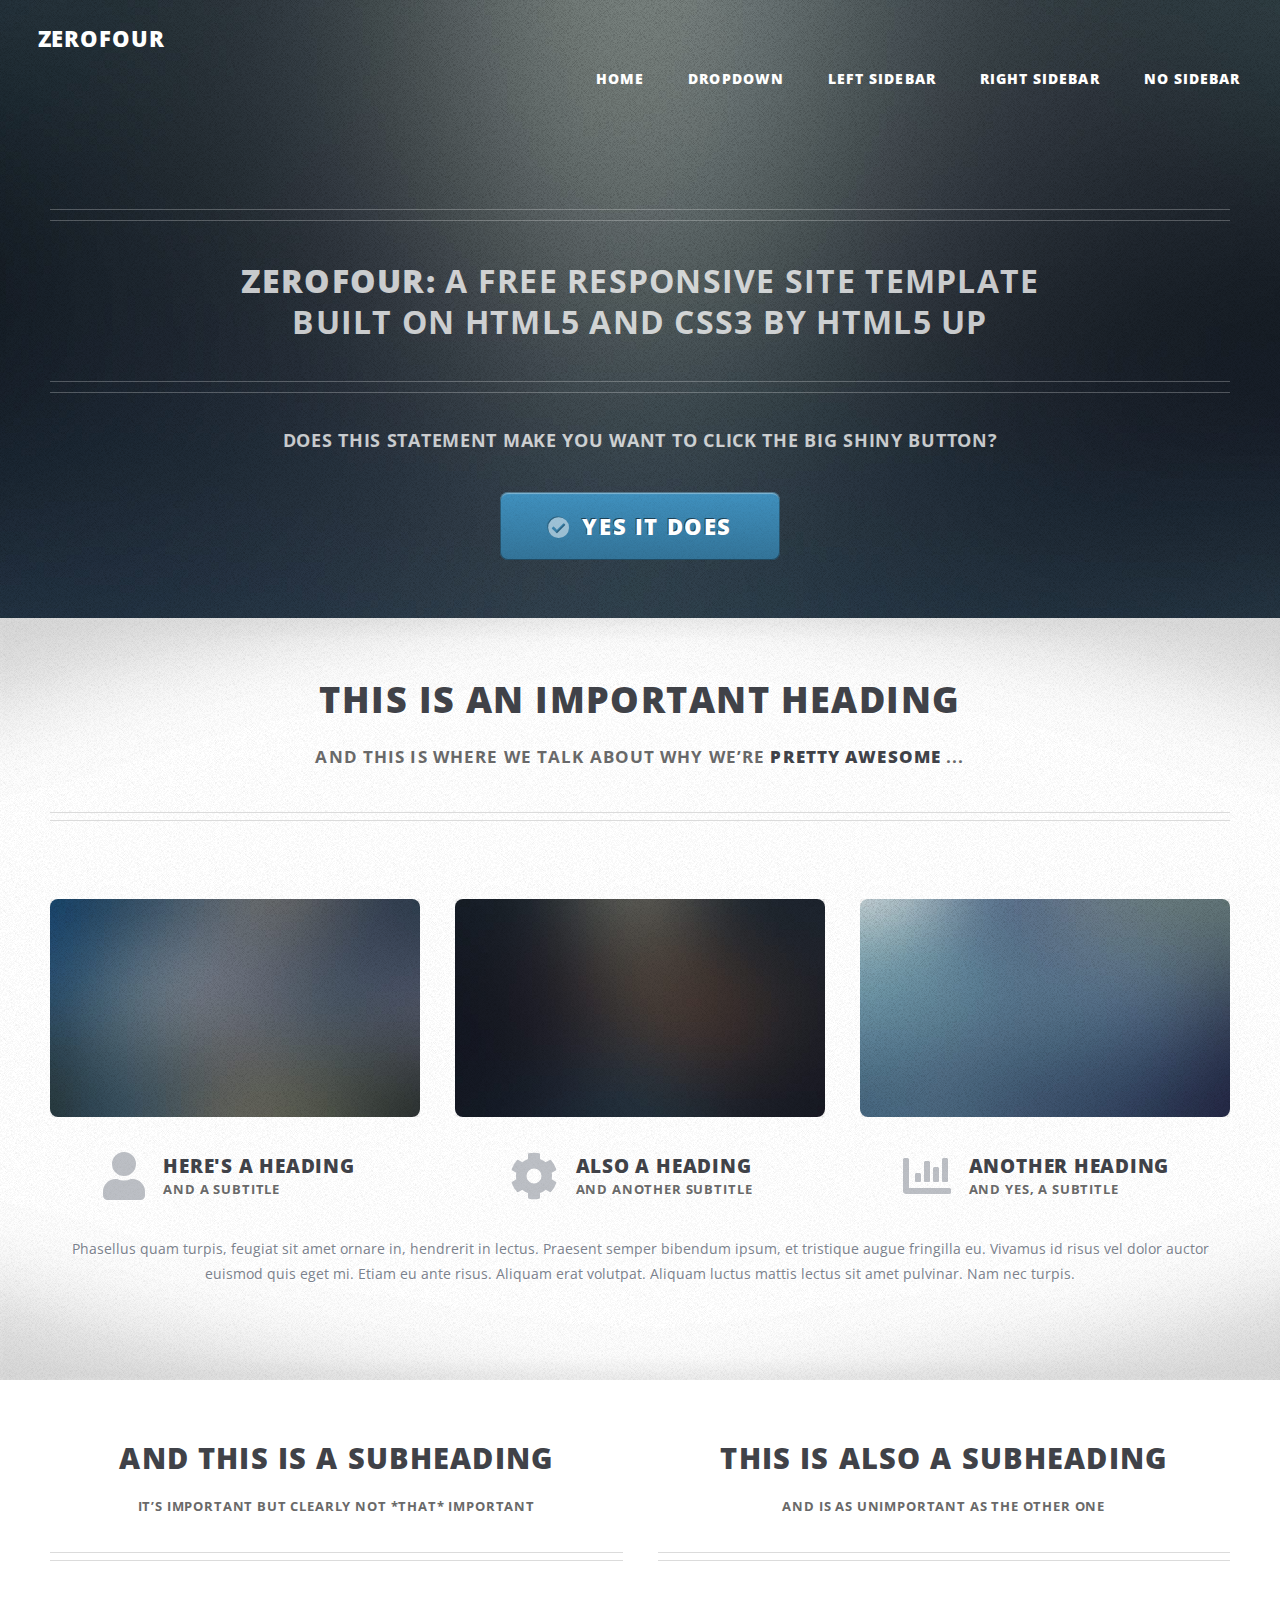
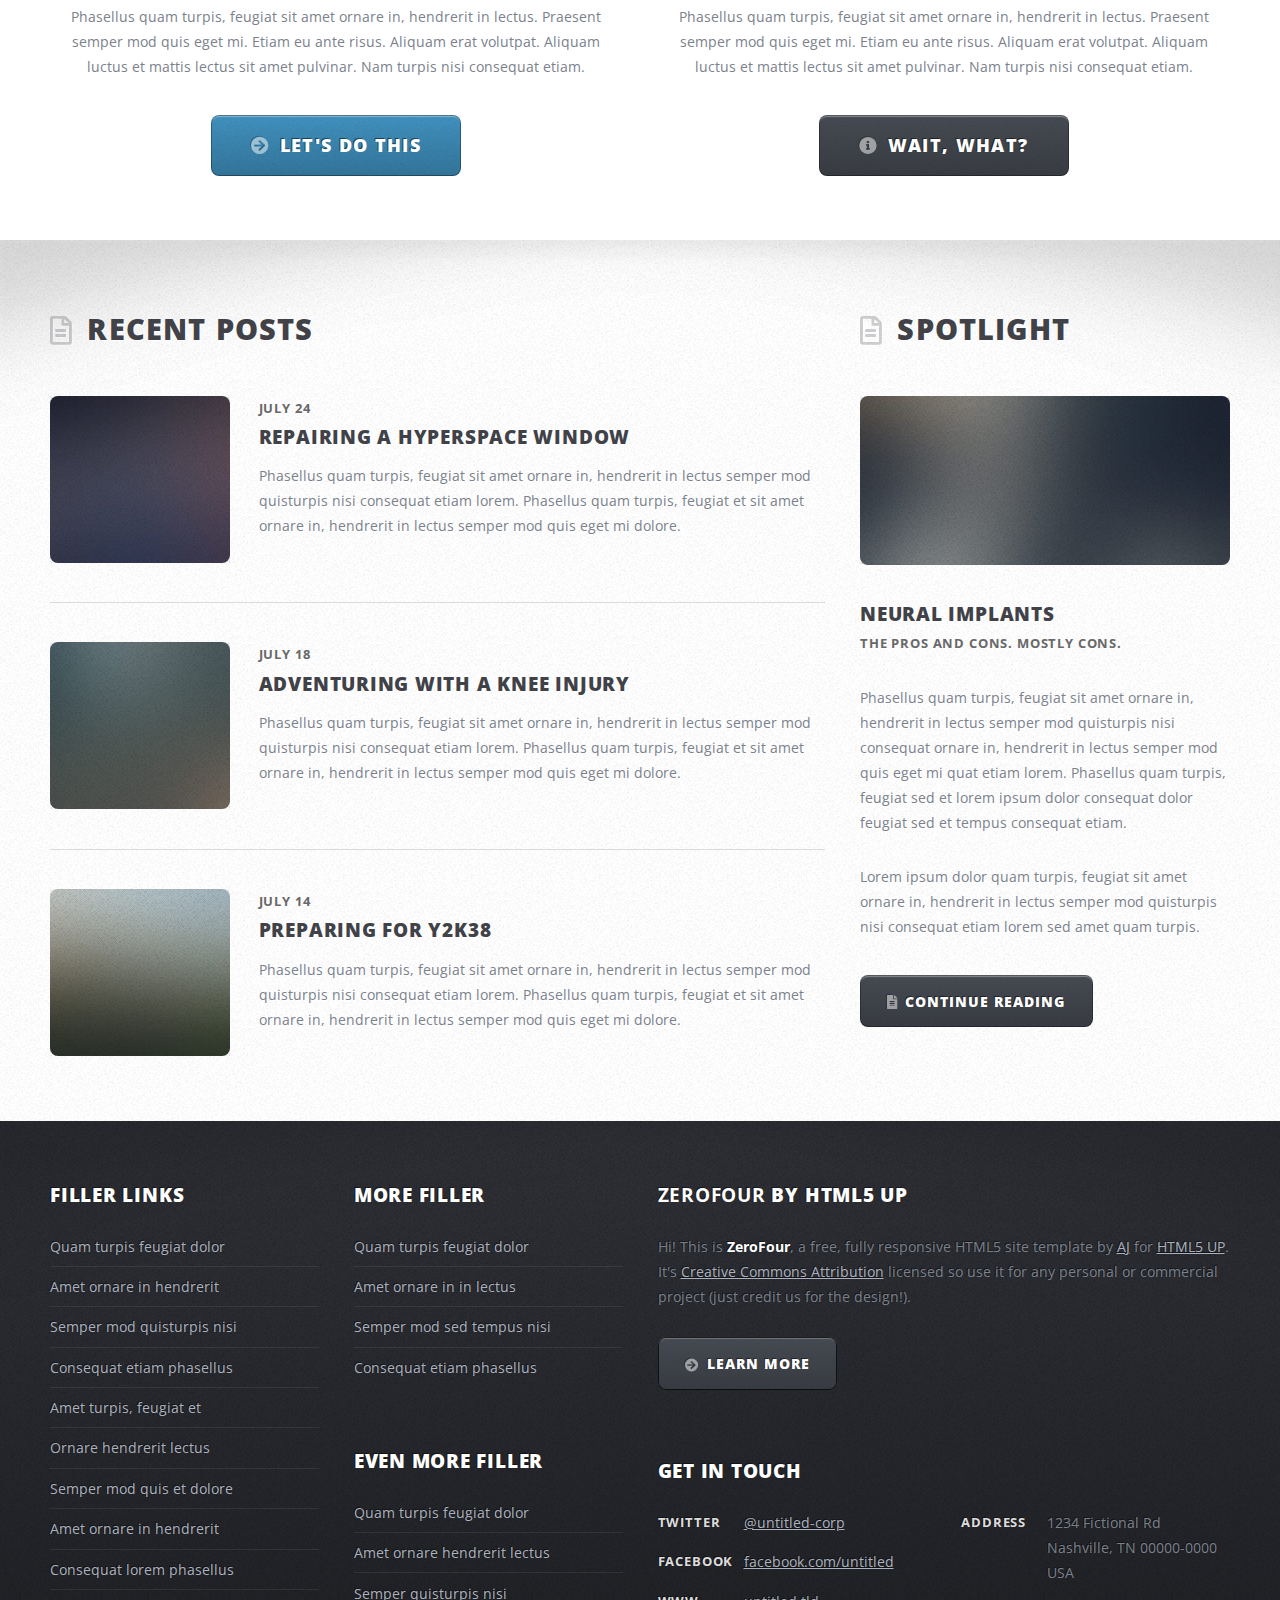
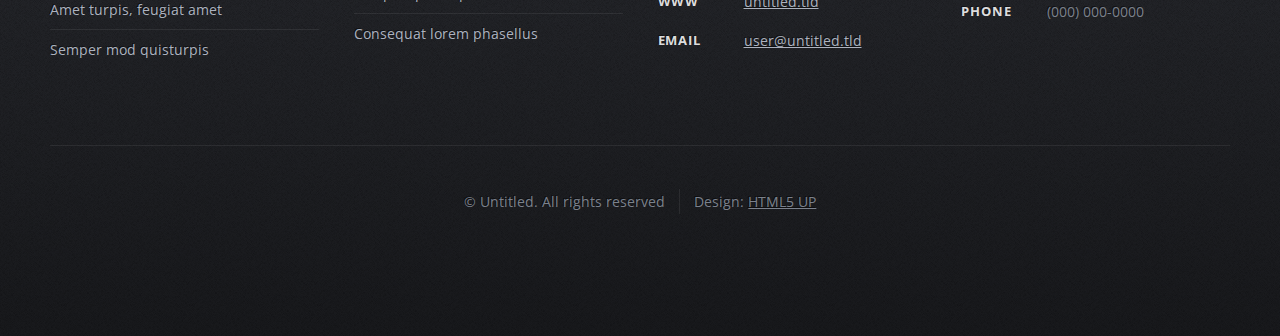
<file: index.html>
<!DOCTYPE HTML>
<!--
	ZeroFour by HTML5 UP
	html5up.net | @ajlkn
	Free for personal and commercial use under the CCA 3.0 license (html5up.net/license)
-->
<html>
	<head>
		<title>ZeroFour by HTML5 UP</title>
		<meta charset="utf-8" />
		<meta name="viewport" content="width=device-width, initial-scale=1, user-scalable=no" />
		<link rel="stylesheet" href="assets/css/main.css" />
	</head>
	<body class="homepage is-preload">
		<div id="page-wrapper">

			<!-- Header -->
				<div id="header-wrapper">
					<div class="container">

						<!-- Header -->
							<header id="header">
								<div class="inner">

									<!-- Logo -->
										<h1><a href="index.html" id="logo">ZeroFour</a></h1>

									<!-- Nav -->
										<nav id="nav">
											<ul>
												<li class="current_page_item"><a href="index.html">Home</a></li>
												<li>
													<a href="#">Dropdown</a>
													<ul>
														<li><a href="#">Lorem ipsum dolor</a></li>
														<li><a href="#">Magna phasellus</a></li>
														<li>
															<a href="#">Phasellus consequat</a>
															<ul>
																<li><a href="#">Lorem ipsum dolor</a></li>
																<li><a href="#">Phasellus consequat</a></li>
																<li><a href="#">Magna phasellus</a></li>
																<li><a href="#">Etiam dolore nisl</a></li>
															</ul>
														</li>
														<li><a href="#">Veroeros feugiat</a></li>
													</ul>
												</li>
												<li><a href="left-sidebar.html">Left Sidebar</a></li>
												<li><a href="right-sidebar.html">Right Sidebar</a></li>
												<li><a href="no-sidebar.html">No Sidebar</a></li>
											</ul>
										</nav>

								</div>
							</header>

						<!-- Banner -->
							<div id="banner">
								<h2><strong>ZeroFour:</strong> A free responsive site template
								<br />
								built on HTML5 and CSS3 by <a href="http://html5up.net">HTML5 UP</a></h2>
								<p>Does this statement make you want to click the big shiny button?</p>
								<a href="#" class="button large icon solid fa-check-circle">Yes it does</a>
							</div>

					</div>
				</div>

			<!-- Main Wrapper -->
				<div id="main-wrapper">
					<div class="wrapper style1">
						<div class="inner">

							<!-- Feature 1 -->
								<section class="container box feature1">
									<div class="row">
										<div class="col-12">
											<header class="first major">
												<h2>This is an important heading</h2>
												<p>And this is where we talk about why we’re <strong>pretty awesome</strong> ...</p>
											</header>
										</div>
										<div class="col-4 col-12-medium">
											<section>
												<a href="#" class="image featured"><img src="images/pic01.jpg" alt="" /></a>
												<header class="second icon solid fa-user">
													<h3>Here's a Heading</h3>
													<p>And a subtitle</p>
												</header>
											</section>
										</div>
										<div class="col-4 col-12-medium">
											<section>
												<a href="#" class="image featured"><img src="images/pic02.jpg" alt="" /></a>
												<header class="second icon solid fa-cog">
													<h3>Also a Heading</h3>
													<p>And another subtitle</p>
												</header>
											</section>
										</div>
										<div class="col-4 col-12-medium">
											<section>
												<a href="#" class="image featured"><img src="images/pic03.jpg" alt="" /></a>
												<header class="second icon solid fa-chart-bar">
													<h3>Another Heading</h3>
													<p>And yes, a subtitle</p>
												</header>
											</section>
										</div>
										<div class="col-12">
											<p>Phasellus quam turpis, feugiat sit amet ornare in, hendrerit in lectus. Praesent semper
											bibendum ipsum, et tristique augue fringilla eu. Vivamus id risus vel dolor auctor euismod
											quis eget mi. Etiam eu ante risus. Aliquam erat volutpat. Aliquam luctus mattis lectus sit
											amet pulvinar. Nam nec turpis.</p>
										</div>
									</div>
								</section>

						</div>
					</div>
					<div class="wrapper style2">
						<div class="inner">

							<!-- Feature 2 -->
								<section class="container box feature2">
									<div class="row">
										<div class="col-6 col-12-medium">
											<section>
												<header class="major">
													<h2>And this is a subheading</h2>
													<p>It’s important but clearly not *that* important</p>
												</header>
												<p>Phasellus quam turpis, feugiat sit amet ornare in, hendrerit in lectus.
												Praesent semper mod quis eget mi. Etiam eu ante risus. Aliquam erat volutpat.
												Aliquam luctus et mattis lectus sit amet pulvinar. Nam turpis nisi
												consequat etiam.</p>
												<footer>
													<a href="#" class="button medium icon solid fa-arrow-circle-right">Let's do this</a>
												</footer>
											</section>
										</div>
										<div class="col-6 col-12-medium">
											<section>
												<header class="major">
													<h2>This is also a subheading</h2>
													<p>And is as unimportant as the other one</p>
												</header>
												<p>Phasellus quam turpis, feugiat sit amet ornare in, hendrerit in lectus.
												Praesent semper mod quis eget mi. Etiam eu ante risus. Aliquam erat volutpat.
												Aliquam luctus et mattis lectus sit amet pulvinar. Nam turpis nisi
												consequat etiam.</p>
												<footer>
													<a href="#" class="button medium alt icon solid fa-info-circle">Wait, what?</a>
												</footer>
											</section>
										</div>
									</div>
								</section>

							</div>
					</div>
					<div class="wrapper style3">
						<div class="inner">
							<div class="container">
								<div class="row">
									<div class="col-8 col-12-medium">

										<!-- Article list -->
											<section class="box article-list">
												<h2 class="icon fa-file-alt">Recent Posts</h2>

												<!-- Excerpt -->
													<article class="box excerpt">
														<a href="#" class="image left"><img src="images/pic04.jpg" alt="" /></a>
														<div>
															<header>
																<span class="date">July 24</span>
																<h3><a href="#">Repairing a hyperspace window</a></h3>
															</header>
															<p>Phasellus quam turpis, feugiat sit amet ornare in, hendrerit in lectus
															semper mod quisturpis nisi consequat etiam lorem. Phasellus quam turpis,
															feugiat et sit amet ornare in, hendrerit in lectus semper mod quis eget mi dolore.</p>
														</div>
													</article>

												<!-- Excerpt -->
													<article class="box excerpt">
														<a href="#" class="image left"><img src="images/pic05.jpg" alt="" /></a>
														<div>
															<header>
																<span class="date">July 18</span>
																<h3><a href="#">Adventuring with a knee injury</a></h3>
															</header>
															<p>Phasellus quam turpis, feugiat sit amet ornare in, hendrerit in lectus
															semper mod quisturpis nisi consequat etiam lorem. Phasellus quam turpis,
															feugiat et sit amet ornare in, hendrerit in lectus semper mod quis eget mi dolore.</p>
														</div>
													</article>

												<!-- Excerpt -->
													<article class="box excerpt">
														<a href="#" class="image left"><img src="images/pic06.jpg" alt="" /></a>
														<div>
															<header>
																<span class="date">July 14</span>
																<h3><a href="#">Preparing for Y2K38</a></h3>
															</header>
															<p>Phasellus quam turpis, feugiat sit amet ornare in, hendrerit in lectus
															semper mod quisturpis nisi consequat etiam lorem. Phasellus quam turpis,
															feugiat et sit amet ornare in, hendrerit in lectus semper mod quis eget mi dolore.</p>
														</div>
													</article>

											</section>
									</div>
									<div class="col-4 col-12-medium">

										<!-- Spotlight -->
											<section class="box spotlight">
												<h2 class="icon fa-file-alt">Spotlight</h2>
												<article>
													<a href="#" class="image featured"><img src="images/pic07.jpg" alt=""></a>
													<header>
														<h3><a href="#">Neural Implants</a></h3>
														<p>The pros and cons. Mostly cons.</p>
													</header>
													<p>Phasellus quam turpis, feugiat sit amet ornare in, hendrerit in lectus semper mod
													quisturpis nisi consequat ornare in, hendrerit in lectus semper mod quis eget mi quat etiam
													lorem. Phasellus quam turpis, feugiat sed et lorem ipsum dolor consequat dolor feugiat sed
													et tempus consequat etiam.</p>
													<p>Lorem ipsum dolor quam turpis, feugiat sit amet ornare in, hendrerit in lectus semper
													mod quisturpis nisi consequat etiam lorem sed amet quam turpis.</p>
													<footer>
														<a href="#" class="button alt icon solid fa-file-alt">Continue Reading</a>
													</footer>
												</article>
											</section>

									</div>
								</div>
							</div>
						</div>
					</div>
				</div>

			<!-- Footer Wrapper -->
				<div id="footer-wrapper">
					<footer id="footer" class="container">
						<div class="row">
							<div class="col-3 col-6-medium col-12-small">

								<!-- Links -->
									<section>
										<h2>Filler Links</h2>
										<ul class="divided">
											<li><a href="#">Quam turpis feugiat dolor</a></li>
											<li><a href="#">Amet ornare in hendrerit </a></li>
											<li><a href="#">Semper mod quisturpis nisi</a></li>
											<li><a href="#">Consequat etiam phasellus</a></li>
											<li><a href="#">Amet turpis, feugiat et</a></li>
											<li><a href="#">Ornare hendrerit lectus</a></li>
											<li><a href="#">Semper mod quis et dolore</a></li>
											<li><a href="#">Amet ornare in hendrerit</a></li>
											<li><a href="#">Consequat lorem phasellus</a></li>
											<li><a href="#">Amet turpis, feugiat amet</a></li>
											<li><a href="#">Semper mod quisturpis</a></li>
										</ul>
									</section>

							</div>
							<div class="col-3 col-6-medium col-12-small">

								<!-- Links -->
									<section>
										<h2>More Filler</h2>
										<ul class="divided">
											<li><a href="#">Quam turpis feugiat dolor</a></li>
											<li><a href="#">Amet ornare in in lectus</a></li>
											<li><a href="#">Semper mod sed tempus nisi</a></li>
											<li><a href="#">Consequat etiam phasellus</a></li>
										</ul>
									</section>

								<!-- Links -->
									<section>
										<h2>Even More Filler</h2>
										<ul class="divided">
											<li><a href="#">Quam turpis feugiat dolor</a></li>
											<li><a href="#">Amet ornare hendrerit lectus</a></li>
											<li><a href="#">Semper quisturpis nisi</a></li>
											<li><a href="#">Consequat lorem phasellus</a></li>
										</ul>
									</section>

							</div>
							<div class="col-6 col-12-medium imp-medium">

								<!-- About -->
									<section>
										<h2><strong>ZeroFour</strong> by HTML5 UP</h2>
										<p>Hi! This is <strong>ZeroFour</strong>, a free, fully responsive HTML5 site
										template by <a href="http://twitter.com/ajlkn">AJ</a> for <a href="http://html5up.net/">HTML5 UP</a>.
										It's <a href="http://html5up.net/license/">Creative Commons Attribution</a>
										licensed so use it for any personal or commercial project (just credit us
										for the design!).</p>
										<a href="#" class="button alt icon solid fa-arrow-circle-right">Learn More</a>
									</section>

								<!-- Contact -->
									<section>
										<h2>Get in touch</h2>
										<div>
											<div class="row">
												<div class="col-6 col-12-small">
													<dl class="contact">
														<dt>Twitter</dt>
														<dd><a href="#">@untitled-corp</a></dd>
														<dt>Facebook</dt>
														<dd><a href="#">facebook.com/untitled</a></dd>
														<dt>WWW</dt>
														<dd><a href="#">untitled.tld</a></dd>
														<dt>Email</dt>
														<dd><a href="#">user@untitled.tld</a></dd>
													</dl>
												</div>
												<div class="col-6 col-12-small">
													<dl class="contact">
														<dt>Address</dt>
														<dd>
															1234 Fictional Rd<br />
															Nashville, TN 00000-0000<br />
															USA
														</dd>
														<dt>Phone</dt>
														<dd>(000) 000-0000</dd>
													</dl>
												</div>
											</div>
										</div>
									</section>

							</div>
							<div class="col-12">
								<div id="copyright">
									<ul class="menu">
										<li>&copy; Untitled. All rights reserved</li><li>Design: <a href="http://html5up.net">HTML5 UP</a></li>
									</ul>
								</div>
							</div>
						</div>
					</footer>
				</div>

		</div>

		<!-- Scripts -->
			<script src="assets/js/jquery.min.js"></script>
			<script src="assets/js/jquery.dropotron.min.js"></script>
			<script src="assets/js/browser.min.js"></script>
			<script src="assets/js/breakpoints.min.js"></script>
			<script src="assets/js/util.js"></script>
			<script src="assets/js/main.js"></script>

	</body>
</html>
</file>
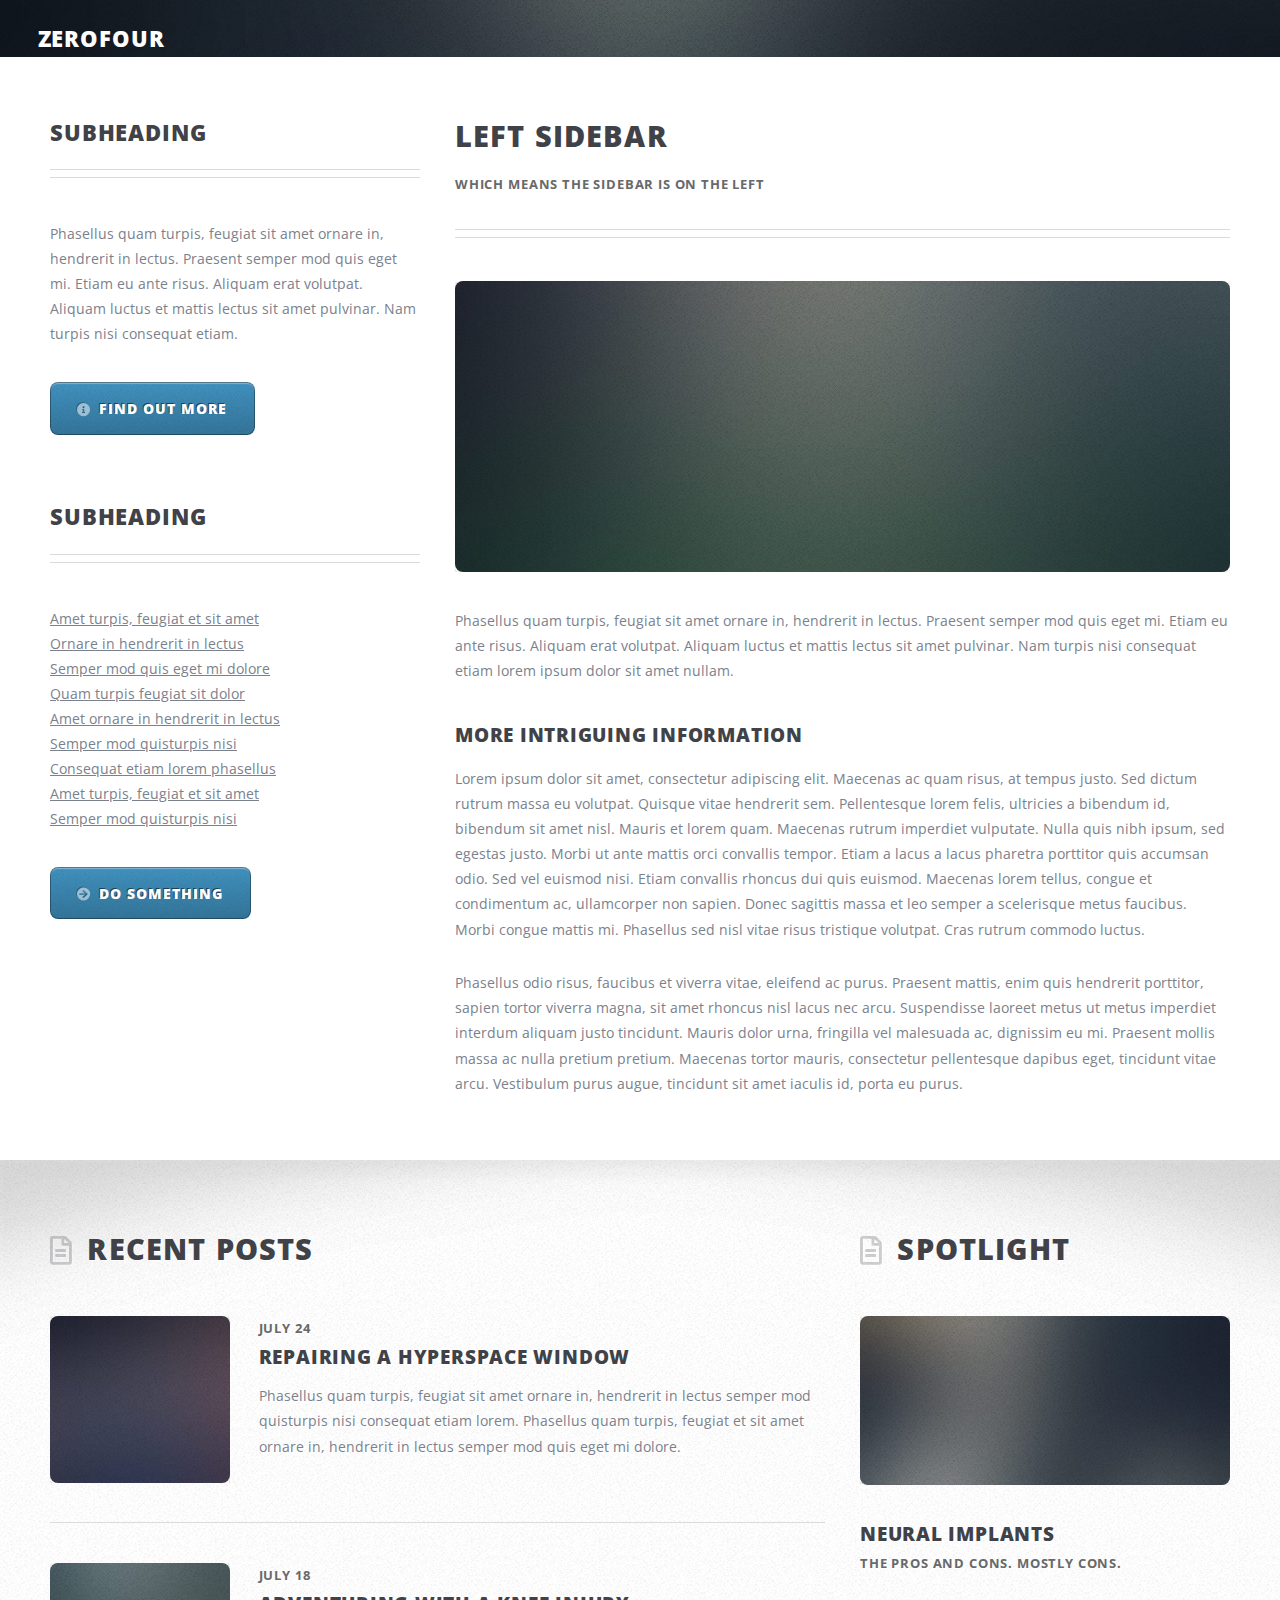
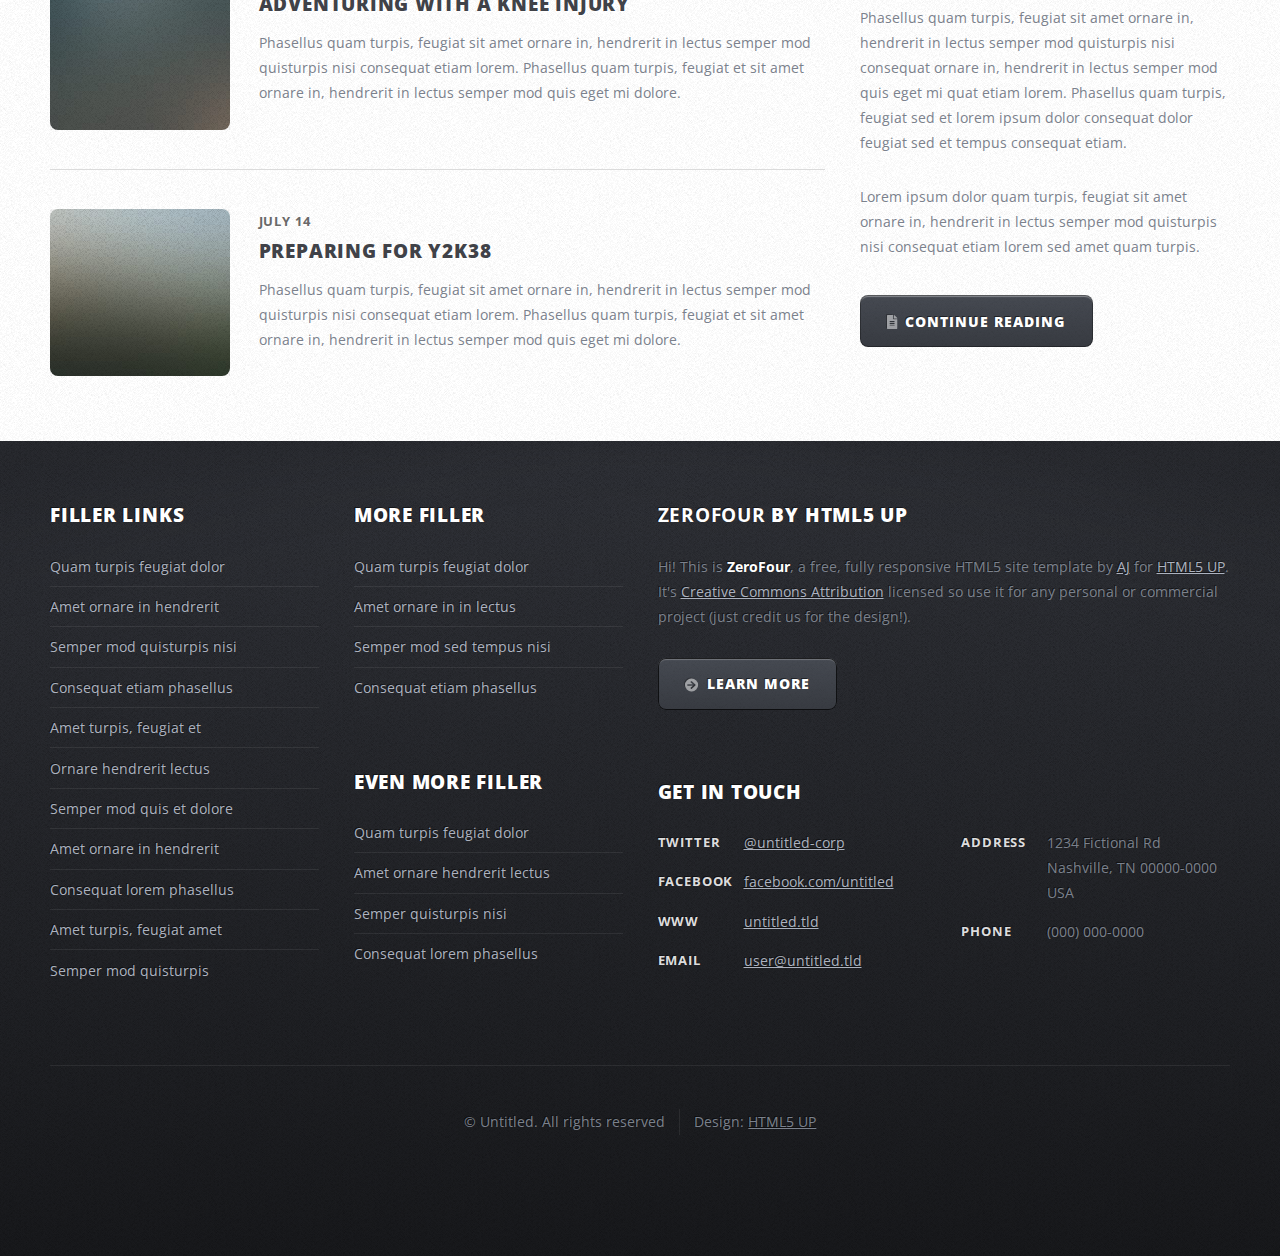
<file: left-sidebar.html>
<!DOCTYPE HTML>
<!--
	ZeroFour by HTML5 UP
	html5up.net | @ajlkn
	Free for personal and commercial use under the CCA 3.0 license (html5up.net/license)
-->
<html>
	<head>
		<title>Left Sidebar - ZeroFour by HTML5 UP</title>
		<meta charset="utf-8" />
		<meta name="viewport" content="width=device-width, initial-scale=1, user-scalable=no" />
		<link rel="stylesheet" href="assets/css/main.css" />
	</head>
	<body class="left-sidebar is-preload">
		<div id="page-wrapper">

			<!-- Header Wrapper -->
				<div id="header-wrapper">
					<div class="container">

						<!-- Header -->
							<header id="header">
								<div class="inner">

									<!-- Logo -->
										<h1><a href="index.html" id="logo">ZeroFour</a></h1>

									<!-- Nav -->
										<nav id="nav">
											<ul>
												<li><a href="index.html">Home</a></li>
												<li>
													<a href="#">Dropdown</a>
													<ul>
														<li><a href="#">Lorem ipsum dolor</a></li>
														<li><a href="#">Magna phasellus</a></li>
														<li>
															<a href="#">Phasellus consequat</a>
															<ul>
																<li><a href="#">Lorem ipsum dolor</a></li>
																<li><a href="#">Phasellus consequat</a></li>
																<li><a href="#">Magna phasellus</a></li>
																<li><a href="#">Etiam dolore nisl</a></li>
															</ul>
														</li>
														<li><a href="#">Veroeros feugiat</a></li>
													</ul>
												</li>
												<li class="current_page_item"><a href="left-sidebar.html">Left Sidebar</a></li>
												<li><a href="right-sidebar.html">Right Sidebar</a></li>
												<li><a href="no-sidebar.html">No Sidebar</a></li>
											</ul>
										</nav>

								</div>
							</header>

					</div>
				</div>

			<!-- Main Wrapper -->
				<div id="main-wrapper">
					<div class="wrapper style2">
						<div class="inner">
							<div class="container">
								<div class="row">
									<div class="col-4 col-12-medium">
										<div id="sidebar">

											<!-- Sidebar -->

												<section>
													<header class="major">
														<h2>Subheading</h2>
													</header>
													<p>Phasellus quam turpis, feugiat sit amet ornare in, hendrerit in lectus.
													Praesent semper mod quis eget mi. Etiam eu ante risus. Aliquam erat volutpat.
													Aliquam luctus et mattis lectus sit amet pulvinar. Nam turpis nisi
													consequat etiam.</p>
													<footer>
														<a href="#" class="button icon solid fa-info-circle">Find out more</a>
													</footer>
												</section>

												<section>
													<header class="major">
														<h2>Subheading</h2>
													</header>
													<ul class="style2">
														<li><a href="#">Amet turpis, feugiat et sit amet</a></li>
														<li><a href="#">Ornare in hendrerit in lectus</a></li>
														<li><a href="#">Semper mod quis eget mi dolore</a></li>
														<li><a href="#">Quam turpis feugiat sit dolor</a></li>
														<li><a href="#">Amet ornare in hendrerit in lectus</a></li>
														<li><a href="#">Semper mod quisturpis nisi</a></li>
														<li><a href="#">Consequat etiam lorem phasellus</a></li>
														<li><a href="#">Amet turpis, feugiat et sit amet</a></li>
														<li><a href="#">Semper mod quisturpis nisi</a></li>
													</ul>
													<footer>
														<a href="#" class="button icon solid fa-arrow-circle-right">Do Something</a>
													</footer>
												</section>

										</div>
									</div>
									<div class="col-8 col-12-medium imp-medium">
										<div id="content">

											<!-- Content -->

												<article>
													<header class="major">
														<h2>Left Sidebar</h2>
														<p>Which means the sidebar is on the left</p>
													</header>

													<span class="image featured"><img src="images/pic08.jpg" alt="" /></span>

													<p>Phasellus quam turpis, feugiat sit amet ornare in, hendrerit in lectus.
													Praesent semper mod quis eget mi. Etiam eu ante risus. Aliquam erat volutpat.
													Aliquam luctus et mattis lectus sit amet pulvinar. Nam turpis nisi
													consequat etiam lorem ipsum dolor sit amet nullam.</p>

													<h3>More intriguing information</h3>
													<p>Lorem ipsum dolor sit amet, consectetur adipiscing elit. Maecenas ac quam risus, at tempus
													justo. Sed dictum rutrum massa eu volutpat. Quisque vitae hendrerit sem. Pellentesque lorem felis,
													ultricies a bibendum id, bibendum sit amet nisl. Mauris et lorem quam. Maecenas rutrum imperdiet
													vulputate. Nulla quis nibh ipsum, sed egestas justo. Morbi ut ante mattis orci convallis tempor.
													Etiam a lacus a lacus pharetra porttitor quis accumsan odio. Sed vel euismod nisi. Etiam convallis
													rhoncus dui quis euismod. Maecenas lorem tellus, congue et condimentum ac, ullamcorper non sapien.
													Donec sagittis massa et leo semper a scelerisque metus faucibus. Morbi congue mattis mi.
													Phasellus sed nisl vitae risus tristique volutpat. Cras rutrum commodo luctus.</p>

													<p>Phasellus odio risus, faucibus et viverra vitae, eleifend ac purus. Praesent mattis, enim
													quis hendrerit porttitor, sapien tortor viverra magna, sit amet rhoncus nisl lacus nec arcu.
													Suspendisse laoreet metus ut metus imperdiet interdum aliquam justo tincidunt. Mauris dolor urna,
													fringilla vel malesuada ac, dignissim eu mi. Praesent mollis massa ac nulla pretium pretium.
													Maecenas tortor mauris, consectetur pellentesque dapibus eget, tincidunt vitae arcu.
													Vestibulum purus augue, tincidunt sit amet iaculis id, porta eu purus.</p>
												</article>

										</div>
									</div>
								</div>
							</div>
						</div>
					</div>
					<div class="wrapper style3">
						<div class="inner">
							<div class="container">
								<div class="row">
									<div class="col-8 col-12-medium">

										<!-- Article list -->
											<section class="box article-list">
												<h2 class="icon fa-file-alt">Recent Posts</h2>

												<!-- Excerpt -->
													<article class="box excerpt">
														<a href="#" class="image left"><img src="images/pic04.jpg" alt="" /></a>
														<div>
															<header>
																<span class="date">July 24</span>
																<h3><a href="#">Repairing a hyperspace window</a></h3>
															</header>
															<p>Phasellus quam turpis, feugiat sit amet ornare in, hendrerit in lectus
															semper mod quisturpis nisi consequat etiam lorem. Phasellus quam turpis,
															feugiat et sit amet ornare in, hendrerit in lectus semper mod quis eget mi dolore.</p>
														</div>
													</article>

												<!-- Excerpt -->
													<article class="box excerpt">
														<a href="#" class="image left"><img src="images/pic05.jpg" alt="" /></a>
														<div>
															<header>
																<span class="date">July 18</span>
																<h3><a href="#">Adventuring with a knee injury</a></h3>
															</header>
															<p>Phasellus quam turpis, feugiat sit amet ornare in, hendrerit in lectus
															semper mod quisturpis nisi consequat etiam lorem. Phasellus quam turpis,
															feugiat et sit amet ornare in, hendrerit in lectus semper mod quis eget mi dolore.</p>
														</div>
													</article>

												<!-- Excerpt -->
													<article class="box excerpt">
														<a href="#" class="image left"><img src="images/pic06.jpg" alt="" /></a>
														<div>
															<header>
																<span class="date">July 14</span>
																<h3><a href="#">Preparing for Y2K38</a></h3>
															</header>
															<p>Phasellus quam turpis, feugiat sit amet ornare in, hendrerit in lectus
															semper mod quisturpis nisi consequat etiam lorem. Phasellus quam turpis,
															feugiat et sit amet ornare in, hendrerit in lectus semper mod quis eget mi dolore.</p>
														</div>
													</article>

											</section>
									</div>
									<div class="col-4 col-12-medium">

										<!-- Spotlight -->
											<section class="box spotlight">
												<h2 class="icon fa-file-alt">Spotlight</h2>
												<article>
													<a href="#" class="image featured"><img src="images/pic07.jpg" alt=""></a>
													<header>
														<h3><a href="#">Neural Implants</a></h3>
														<p>The pros and cons. Mostly cons.</p>
													</header>
													<p>Phasellus quam turpis, feugiat sit amet ornare in, hendrerit in lectus semper mod
													quisturpis nisi consequat ornare in, hendrerit in lectus semper mod quis eget mi quat etiam
													lorem. Phasellus quam turpis, feugiat sed et lorem ipsum dolor consequat dolor feugiat sed
													et tempus consequat etiam.</p>
													<p>Lorem ipsum dolor quam turpis, feugiat sit amet ornare in, hendrerit in lectus semper
													mod quisturpis nisi consequat etiam lorem sed amet quam turpis.</p>
													<footer>
														<a href="#" class="button alt icon solid fa-file-alt">Continue Reading</a>
													</footer>
												</article>
											</section>

									</div>
								</div>
							</div>
						</div>
					</div>
				</div>

			<!-- Footer Wrapper -->
				<div id="footer-wrapper">
					<footer id="footer" class="container">
						<div class="row">
							<div class="col-3 col-6-medium col-12-small">

								<!-- Links -->
									<section>
										<h2>Filler Links</h2>
										<ul class="divided">
											<li><a href="#">Quam turpis feugiat dolor</a></li>
											<li><a href="#">Amet ornare in hendrerit </a></li>
											<li><a href="#">Semper mod quisturpis nisi</a></li>
											<li><a href="#">Consequat etiam phasellus</a></li>
											<li><a href="#">Amet turpis, feugiat et</a></li>
											<li><a href="#">Ornare hendrerit lectus</a></li>
											<li><a href="#">Semper mod quis et dolore</a></li>
											<li><a href="#">Amet ornare in hendrerit</a></li>
											<li><a href="#">Consequat lorem phasellus</a></li>
											<li><a href="#">Amet turpis, feugiat amet</a></li>
											<li><a href="#">Semper mod quisturpis</a></li>
										</ul>
									</section>

							</div>
							<div class="col-3 col-6-medium col-12-small">

								<!-- Links -->
									<section>
										<h2>More Filler</h2>
										<ul class="divided">
											<li><a href="#">Quam turpis feugiat dolor</a></li>
											<li><a href="#">Amet ornare in in lectus</a></li>
											<li><a href="#">Semper mod sed tempus nisi</a></li>
											<li><a href="#">Consequat etiam phasellus</a></li>
										</ul>
									</section>

								<!-- Links -->
									<section>
										<h2>Even More Filler</h2>
										<ul class="divided">
											<li><a href="#">Quam turpis feugiat dolor</a></li>
											<li><a href="#">Amet ornare hendrerit lectus</a></li>
											<li><a href="#">Semper quisturpis nisi</a></li>
											<li><a href="#">Consequat lorem phasellus</a></li>
										</ul>
									</section>

							</div>
							<div class="col-6 col-12-medium imp-medium">

								<!-- About -->
									<section>
										<h2><strong>ZeroFour</strong> by HTML5 UP</h2>
										<p>Hi! This is <strong>ZeroFour</strong>, a free, fully responsive HTML5 site
										template by <a href="http://twitter.com/ajlkn">AJ</a> for <a href="http://html5up.net/">HTML5 UP</a>.
										It's <a href="http://html5up.net/license/">Creative Commons Attribution</a>
										licensed so use it for any personal or commercial project (just credit us
										for the design!).</p>
										<a href="#" class="button alt icon solid fa-arrow-circle-right">Learn More</a>
									</section>

								<!-- Contact -->
									<section>
										<h2>Get in touch</h2>
										<div>
											<div class="row">
												<div class="col-6 col-12-small">
													<dl class="contact">
														<dt>Twitter</dt>
														<dd><a href="#">@untitled-corp</a></dd>
														<dt>Facebook</dt>
														<dd><a href="#">facebook.com/untitled</a></dd>
														<dt>WWW</dt>
														<dd><a href="#">untitled.tld</a></dd>
														<dt>Email</dt>
														<dd><a href="#">user@untitled.tld</a></dd>
													</dl>
												</div>
												<div class="col-6 col-12-small">
													<dl class="contact">
														<dt>Address</dt>
														<dd>
															1234 Fictional Rd<br />
															Nashville, TN 00000-0000<br />
															USA
														</dd>
														<dt>Phone</dt>
														<dd>(000) 000-0000</dd>
													</dl>
												</div>
											</div>
										</div>
									</section>

							</div>
							<div class="col-12">
								<div id="copyright">
									<ul class="menu">
										<li>&copy; Untitled. All rights reserved</li><li>Design: <a href="http://html5up.net">HTML5 UP</a></li>
									</ul>
								</div>
							</div>
						</div>
					</footer>
				</div>

		</div>

		<!-- Scripts -->
			<script src="assets/js/jquery.min.js"></script>
			<script src="assets/js/jquery.dropotron.min.js"></script>
			<script src="assets/js/browser.min.js"></script>
			<script src="assets/js/breakpoints.min.js"></script>
			<script src="assets/js/util.js"></script>
			<script src="assets/js/main.js"></script>

	</body>
</html>
</file>
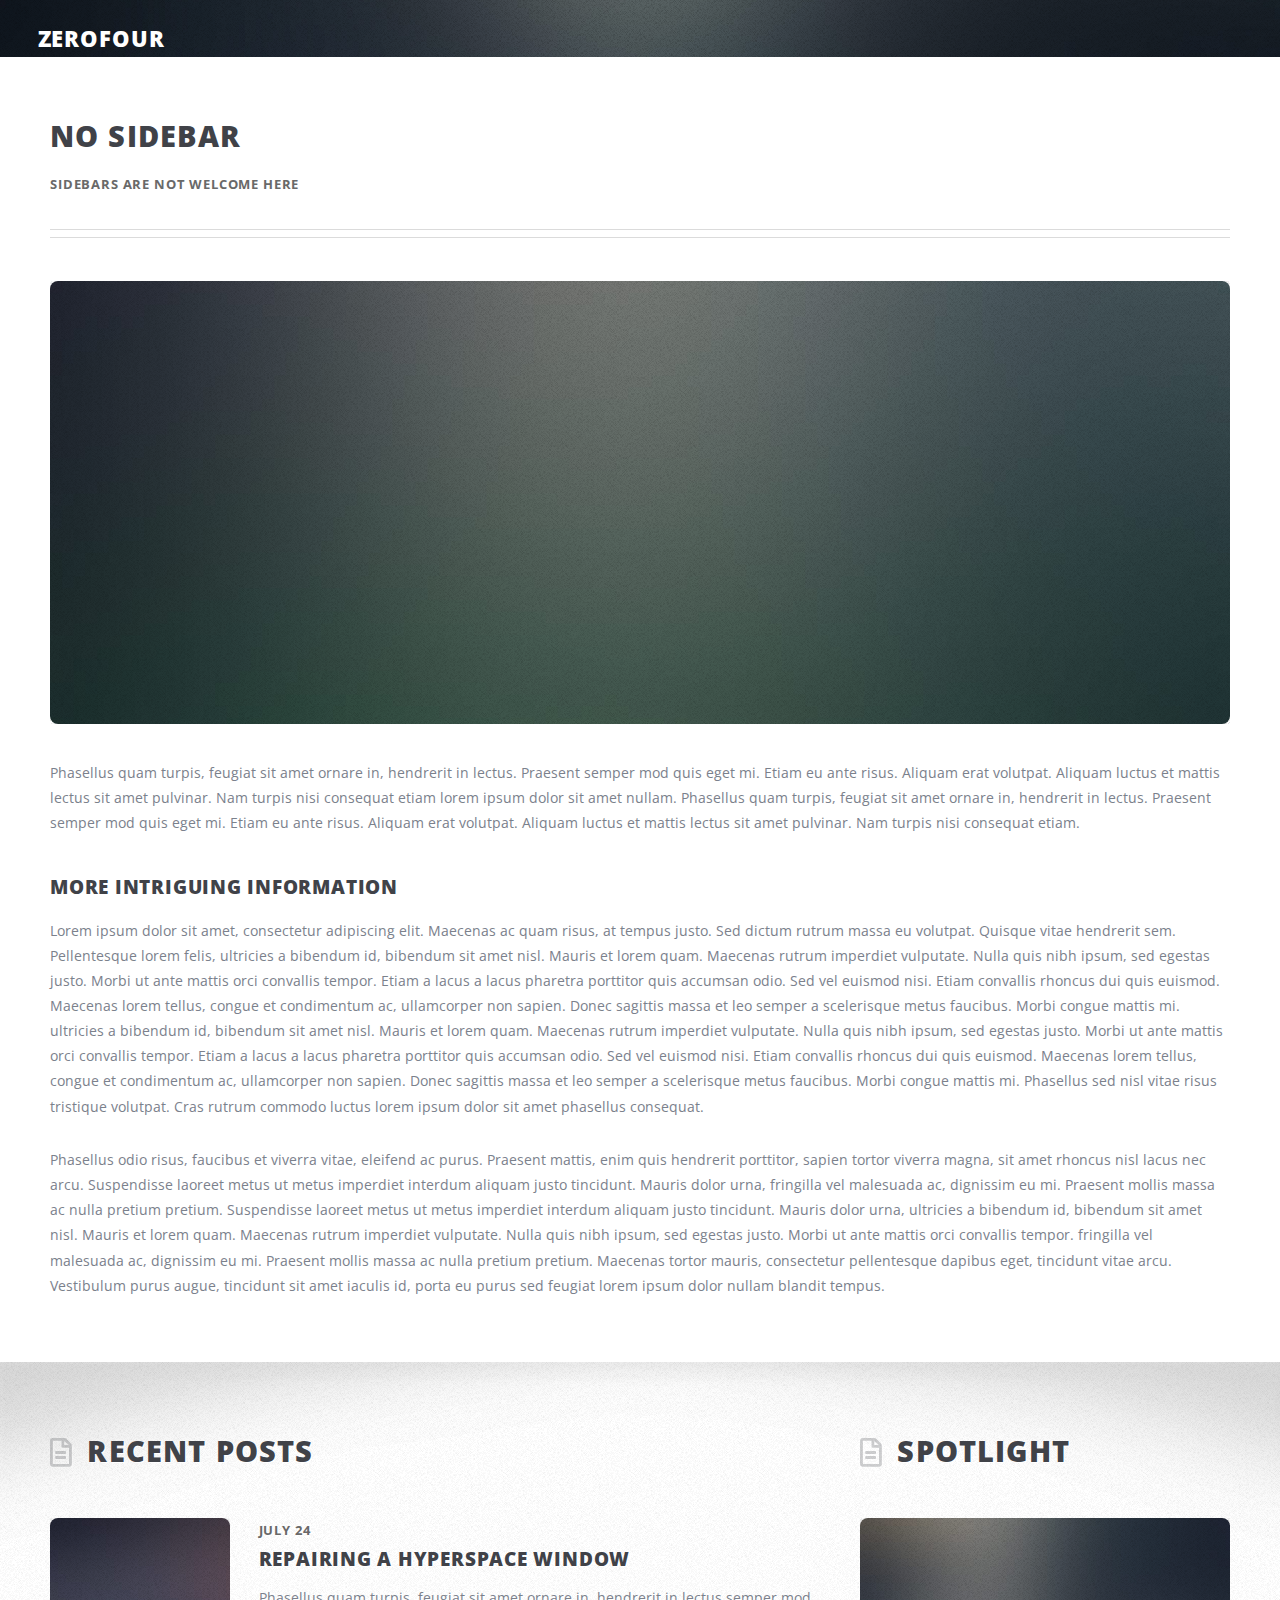
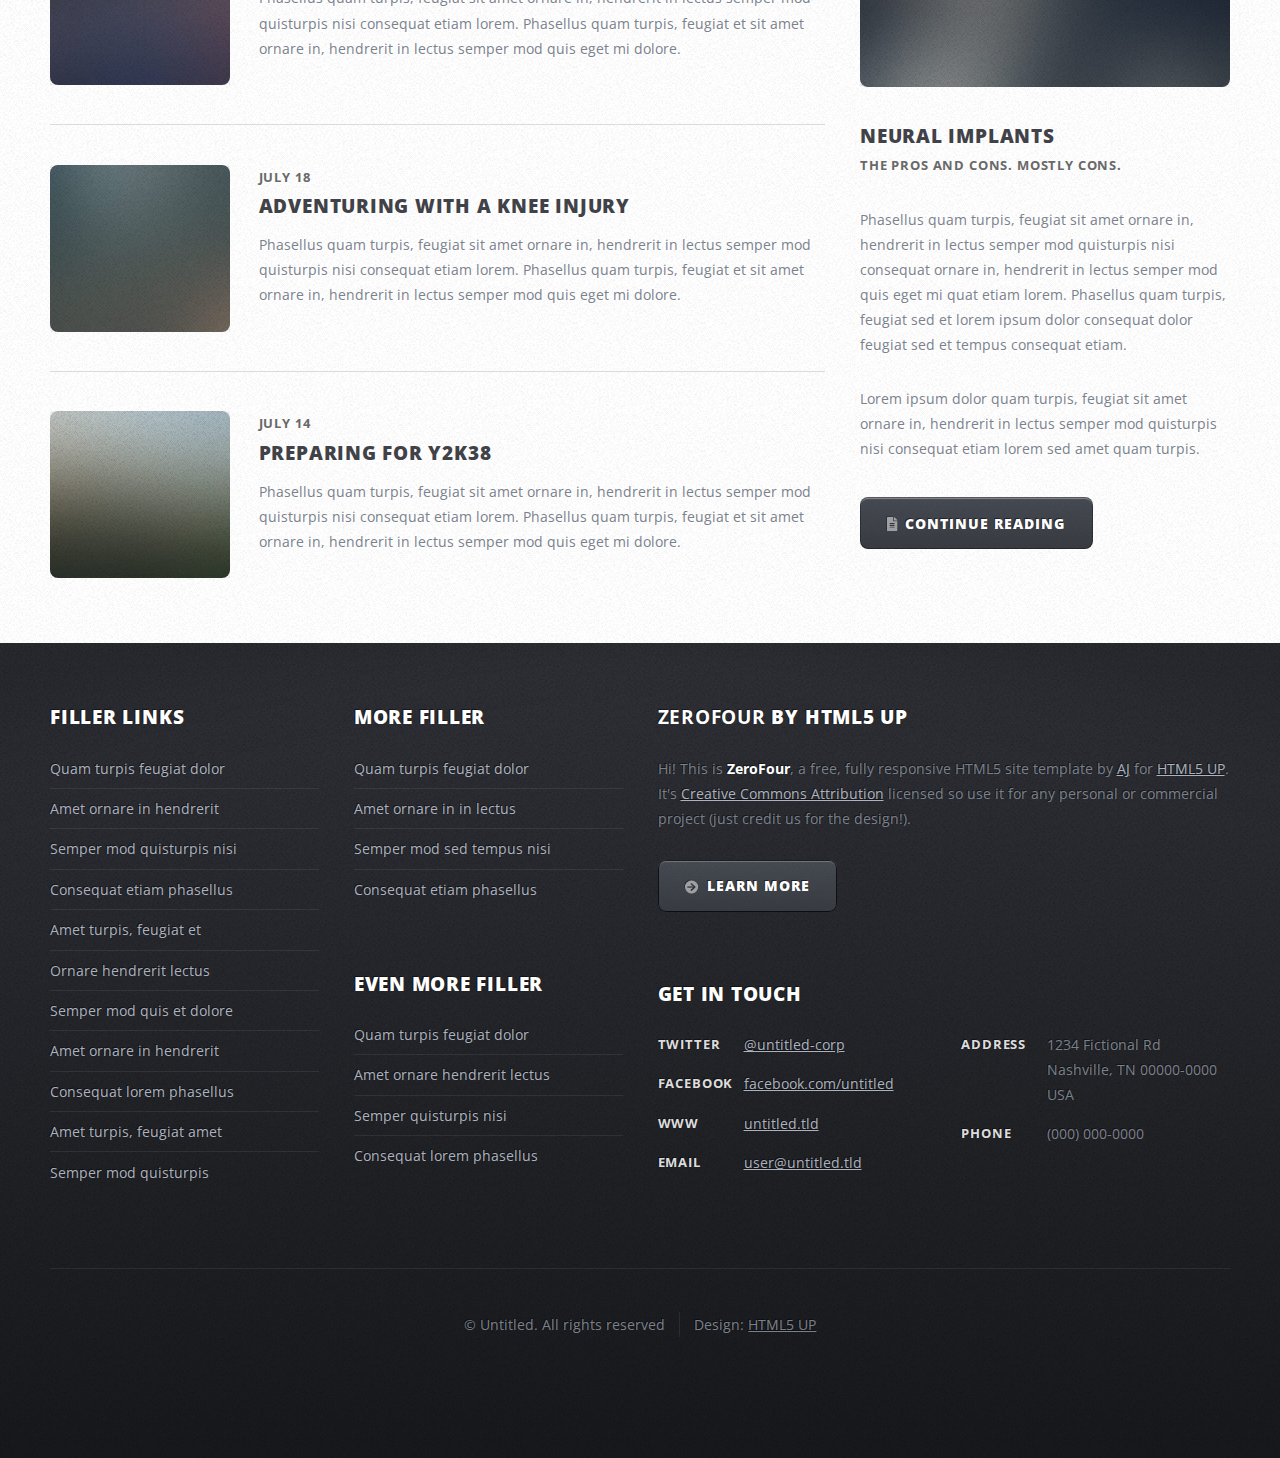
<file: no-sidebar.html>
<!DOCTYPE HTML>
<!--
	ZeroFour by HTML5 UP
	html5up.net | @ajlkn
	Free for personal and commercial use under the CCA 3.0 license (html5up.net/license)
-->
<html>
	<head>
		<title>No Sidebar - ZeroFour by HTML5 UP</title>
		<meta charset="utf-8" />
		<meta name="viewport" content="width=device-width, initial-scale=1, user-scalable=no" />
		<link rel="stylesheet" href="assets/css/main.css" />
	</head>
	<body class="no-sidebar is-preload">
		<div id="page-wrapper">

			<!-- Header Wrapper -->
				<div id="header-wrapper">
					<div class="container">

						<!-- Header -->
							<header id="header">
								<div class="inner">

									<!-- Logo -->
										<h1><a href="index.html" id="logo">ZeroFour</a></h1>

									<!-- Nav -->
										<nav id="nav">
											<ul>
												<li><a href="index.html">Home</a></li>
												<li>
													<a href="#">Dropdown</a>
													<ul>
														<li><a href="#">Lorem ipsum dolor</a></li>
														<li><a href="#">Magna phasellus</a></li>
														<li>
															<a href="#">Phasellus consequat</a>
															<ul>
																<li><a href="#">Lorem ipsum dolor</a></li>
																<li><a href="#">Phasellus consequat</a></li>
																<li><a href="#">Magna phasellus</a></li>
																<li><a href="#">Etiam dolore nisl</a></li>
															</ul>
														</li>
														<li><a href="#">Veroeros feugiat</a></li>
													</ul>
												</li>
												<li><a href="left-sidebar.html">Left Sidebar</a></li>
												<li><a href="right-sidebar.html">Right Sidebar</a></li>
												<li class="current_page_item"><a href="no-sidebar.html">No Sidebar</a></li>
											</ul>
										</nav>

								</div>
							</header>

					</div>
				</div>

			<!-- Main Wrapper -->
				<div id="main-wrapper">
					<div class="wrapper style2">
						<div class="inner">
							<div class="container">
								<div id="content">

									<!-- Content -->

										<article>
											<header class="major">
												<h2>No Sidebar</h2>
												<p>Sidebars are not welcome here</p>
											</header>

											<span class="image featured"><img src="images/pic08.jpg" alt="" /></span>

											<p>Phasellus quam turpis, feugiat sit amet ornare in, hendrerit in lectus.
											Praesent semper mod quis eget mi. Etiam eu ante risus. Aliquam erat volutpat.
											Aliquam luctus et mattis lectus sit amet pulvinar. Nam turpis nisi
											consequat etiam lorem ipsum dolor sit amet nullam. Phasellus quam turpis,
											feugiat sit amet ornare in, hendrerit in lectus. Praesent semper mod quis
											eget mi. Etiam eu ante risus. Aliquam erat volutpat. Aliquam luctus et
											mattis lectus sit amet pulvinar. Nam turpis nisi consequat etiam.</p>

											<h3>More intriguing information</h3>
											<p>Lorem ipsum dolor sit amet, consectetur adipiscing elit. Maecenas ac quam risus, at tempus
											justo. Sed dictum rutrum massa eu volutpat. Quisque vitae hendrerit sem. Pellentesque lorem felis,
											ultricies a bibendum id, bibendum sit amet nisl. Mauris et lorem quam. Maecenas rutrum imperdiet
											vulputate. Nulla quis nibh ipsum, sed egestas justo. Morbi ut ante mattis orci convallis tempor.
											Etiam a lacus a lacus pharetra porttitor quis accumsan odio. Sed vel euismod nisi. Etiam convallis
											rhoncus dui quis euismod. Maecenas lorem tellus, congue et condimentum ac, ullamcorper non sapien.
											Donec sagittis massa et leo semper a scelerisque metus faucibus. Morbi congue mattis mi.
											ultricies a bibendum id, bibendum sit amet nisl. Mauris et lorem quam. Maecenas rutrum imperdiet
											vulputate. Nulla quis nibh ipsum, sed egestas justo. Morbi ut ante mattis orci convallis tempor.
											Etiam a lacus a lacus pharetra porttitor quis accumsan odio. Sed vel euismod nisi. Etiam convallis
											rhoncus dui quis euismod. Maecenas lorem tellus, congue et condimentum ac, ullamcorper non sapien.
											Donec sagittis massa et leo semper a scelerisque metus faucibus. Morbi congue mattis mi.
											Phasellus sed nisl vitae risus tristique volutpat. Cras rutrum commodo luctus lorem ipsum
											dolor sit amet phasellus consequat.</p>

											<p>Phasellus odio risus, faucibus et viverra vitae, eleifend ac purus. Praesent mattis, enim
											quis hendrerit porttitor, sapien tortor viverra magna, sit amet rhoncus nisl lacus nec arcu.
											Suspendisse laoreet metus ut metus imperdiet interdum aliquam justo tincidunt. Mauris dolor urna,
											fringilla vel malesuada ac, dignissim eu mi. Praesent mollis massa ac nulla pretium pretium.
											Suspendisse laoreet metus ut metus imperdiet interdum aliquam justo tincidunt. Mauris dolor urna,
											ultricies a bibendum id, bibendum sit amet nisl. Mauris et lorem quam. Maecenas rutrum imperdiet
											vulputate. Nulla quis nibh ipsum, sed egestas justo. Morbi ut ante mattis orci convallis tempor.
											fringilla vel malesuada ac, dignissim eu mi. Praesent mollis massa ac nulla pretium pretium.
											Maecenas tortor mauris, consectetur pellentesque dapibus eget, tincidunt vitae arcu.
											Vestibulum purus augue, tincidunt sit amet iaculis id, porta eu purus sed feugiat lorem ipsum
											dolor nullam blandit tempus.</p>
										</article>

								</div>
							</div>
						</div>
					</div>
					<div class="wrapper style3">
						<div class="inner">
							<div class="container">
								<div class="row">
									<div class="col-8 col-12-medium">

										<!-- Article list -->
											<section class="box article-list">
												<h2 class="icon fa-file-alt">Recent Posts</h2>

												<!-- Excerpt -->
													<article class="box excerpt">
														<a href="#" class="image left"><img src="images/pic04.jpg" alt="" /></a>
														<div>
															<header>
																<span class="date">July 24</span>
																<h3><a href="#">Repairing a hyperspace window</a></h3>
															</header>
															<p>Phasellus quam turpis, feugiat sit amet ornare in, hendrerit in lectus
															semper mod quisturpis nisi consequat etiam lorem. Phasellus quam turpis,
															feugiat et sit amet ornare in, hendrerit in lectus semper mod quis eget mi dolore.</p>
														</div>
													</article>

												<!-- Excerpt -->
													<article class="box excerpt">
														<a href="#" class="image left"><img src="images/pic05.jpg" alt="" /></a>
														<div>
															<header>
																<span class="date">July 18</span>
																<h3><a href="#">Adventuring with a knee injury</a></h3>
															</header>
															<p>Phasellus quam turpis, feugiat sit amet ornare in, hendrerit in lectus
															semper mod quisturpis nisi consequat etiam lorem. Phasellus quam turpis,
															feugiat et sit amet ornare in, hendrerit in lectus semper mod quis eget mi dolore.</p>
														</div>
													</article>

												<!-- Excerpt -->
													<article class="box excerpt">
														<a href="#" class="image left"><img src="images/pic06.jpg" alt="" /></a>
														<div>
															<header>
																<span class="date">July 14</span>
																<h3><a href="#">Preparing for Y2K38</a></h3>
															</header>
															<p>Phasellus quam turpis, feugiat sit amet ornare in, hendrerit in lectus
															semper mod quisturpis nisi consequat etiam lorem. Phasellus quam turpis,
															feugiat et sit amet ornare in, hendrerit in lectus semper mod quis eget mi dolore.</p>
														</div>
													</article>

											</section>
									</div>
									<div class="col-4 col-12-medium">

										<!-- Spotlight -->
											<section class="box spotlight">
												<h2 class="icon fa-file-alt">Spotlight</h2>
												<article>
													<a href="#" class="image featured"><img src="images/pic07.jpg" alt=""></a>
													<header>
														<h3><a href="#">Neural Implants</a></h3>
														<p>The pros and cons. Mostly cons.</p>
													</header>
													<p>Phasellus quam turpis, feugiat sit amet ornare in, hendrerit in lectus semper mod
													quisturpis nisi consequat ornare in, hendrerit in lectus semper mod quis eget mi quat etiam
													lorem. Phasellus quam turpis, feugiat sed et lorem ipsum dolor consequat dolor feugiat sed
													et tempus consequat etiam.</p>
													<p>Lorem ipsum dolor quam turpis, feugiat sit amet ornare in, hendrerit in lectus semper
													mod quisturpis nisi consequat etiam lorem sed amet quam turpis.</p>
													<footer>
														<a href="#" class="button alt icon solid fa-file-alt">Continue Reading</a>
													</footer>
												</article>
											</section>

									</div>
								</div>
							</div>
						</div>
					</div>
				</div>

			<!-- Footer Wrapper -->
				<div id="footer-wrapper">
					<footer id="footer" class="container">
						<div class="row">
							<div class="col-3 col-6-medium col-12-small">

								<!-- Links -->
									<section>
										<h2>Filler Links</h2>
										<ul class="divided">
											<li><a href="#">Quam turpis feugiat dolor</a></li>
											<li><a href="#">Amet ornare in hendrerit </a></li>
											<li><a href="#">Semper mod quisturpis nisi</a></li>
											<li><a href="#">Consequat etiam phasellus</a></li>
											<li><a href="#">Amet turpis, feugiat et</a></li>
											<li><a href="#">Ornare hendrerit lectus</a></li>
											<li><a href="#">Semper mod quis et dolore</a></li>
											<li><a href="#">Amet ornare in hendrerit</a></li>
											<li><a href="#">Consequat lorem phasellus</a></li>
											<li><a href="#">Amet turpis, feugiat amet</a></li>
											<li><a href="#">Semper mod quisturpis</a></li>
										</ul>
									</section>

							</div>
							<div class="col-3 col-6-medium col-12-small">

								<!-- Links -->
									<section>
										<h2>More Filler</h2>
										<ul class="divided">
											<li><a href="#">Quam turpis feugiat dolor</a></li>
											<li><a href="#">Amet ornare in in lectus</a></li>
											<li><a href="#">Semper mod sed tempus nisi</a></li>
											<li><a href="#">Consequat etiam phasellus</a></li>
										</ul>
									</section>

								<!-- Links -->
									<section>
										<h2>Even More Filler</h2>
										<ul class="divided">
											<li><a href="#">Quam turpis feugiat dolor</a></li>
											<li><a href="#">Amet ornare hendrerit lectus</a></li>
											<li><a href="#">Semper quisturpis nisi</a></li>
											<li><a href="#">Consequat lorem phasellus</a></li>
										</ul>
									</section>

							</div>
							<div class="col-6 col-12-medium imp-medium">

								<!-- About -->
									<section>
										<h2><strong>ZeroFour</strong> by HTML5 UP</h2>
										<p>Hi! This is <strong>ZeroFour</strong>, a free, fully responsive HTML5 site
										template by <a href="http://twitter.com/ajlkn">AJ</a> for <a href="http://html5up.net/">HTML5 UP</a>.
										It's <a href="http://html5up.net/license/">Creative Commons Attribution</a>
										licensed so use it for any personal or commercial project (just credit us
										for the design!).</p>
										<a href="#" class="button alt icon solid fa-arrow-circle-right">Learn More</a>
									</section>

								<!-- Contact -->
									<section>
										<h2>Get in touch</h2>
										<div>
											<div class="row">
												<div class="col-6 col-12-small">
													<dl class="contact">
														<dt>Twitter</dt>
														<dd><a href="#">@untitled-corp</a></dd>
														<dt>Facebook</dt>
														<dd><a href="#">facebook.com/untitled</a></dd>
														<dt>WWW</dt>
														<dd><a href="#">untitled.tld</a></dd>
														<dt>Email</dt>
														<dd><a href="#">user@untitled.tld</a></dd>
													</dl>
												</div>
												<div class="col-6 col-12-small">
													<dl class="contact">
														<dt>Address</dt>
														<dd>
															1234 Fictional Rd<br />
															Nashville, TN 00000-0000<br />
															USA
														</dd>
														<dt>Phone</dt>
														<dd>(000) 000-0000</dd>
													</dl>
												</div>
											</div>
										</div>
									</section>

							</div>
							<div class="col-12">
								<div id="copyright">
									<ul class="menu">
										<li>&copy; Untitled. All rights reserved</li><li>Design: <a href="http://html5up.net">HTML5 UP</a></li>
									</ul>
								</div>
							</div>
						</div>
					</footer>
				</div>

		</div>

		<!-- Scripts -->
			<script src="assets/js/jquery.min.js"></script>
			<script src="assets/js/jquery.dropotron.min.js"></script>
			<script src="assets/js/browser.min.js"></script>
			<script src="assets/js/breakpoints.min.js"></script>
			<script src="assets/js/util.js"></script>
			<script src="assets/js/main.js"></script>

	</body>
</html>
</file>
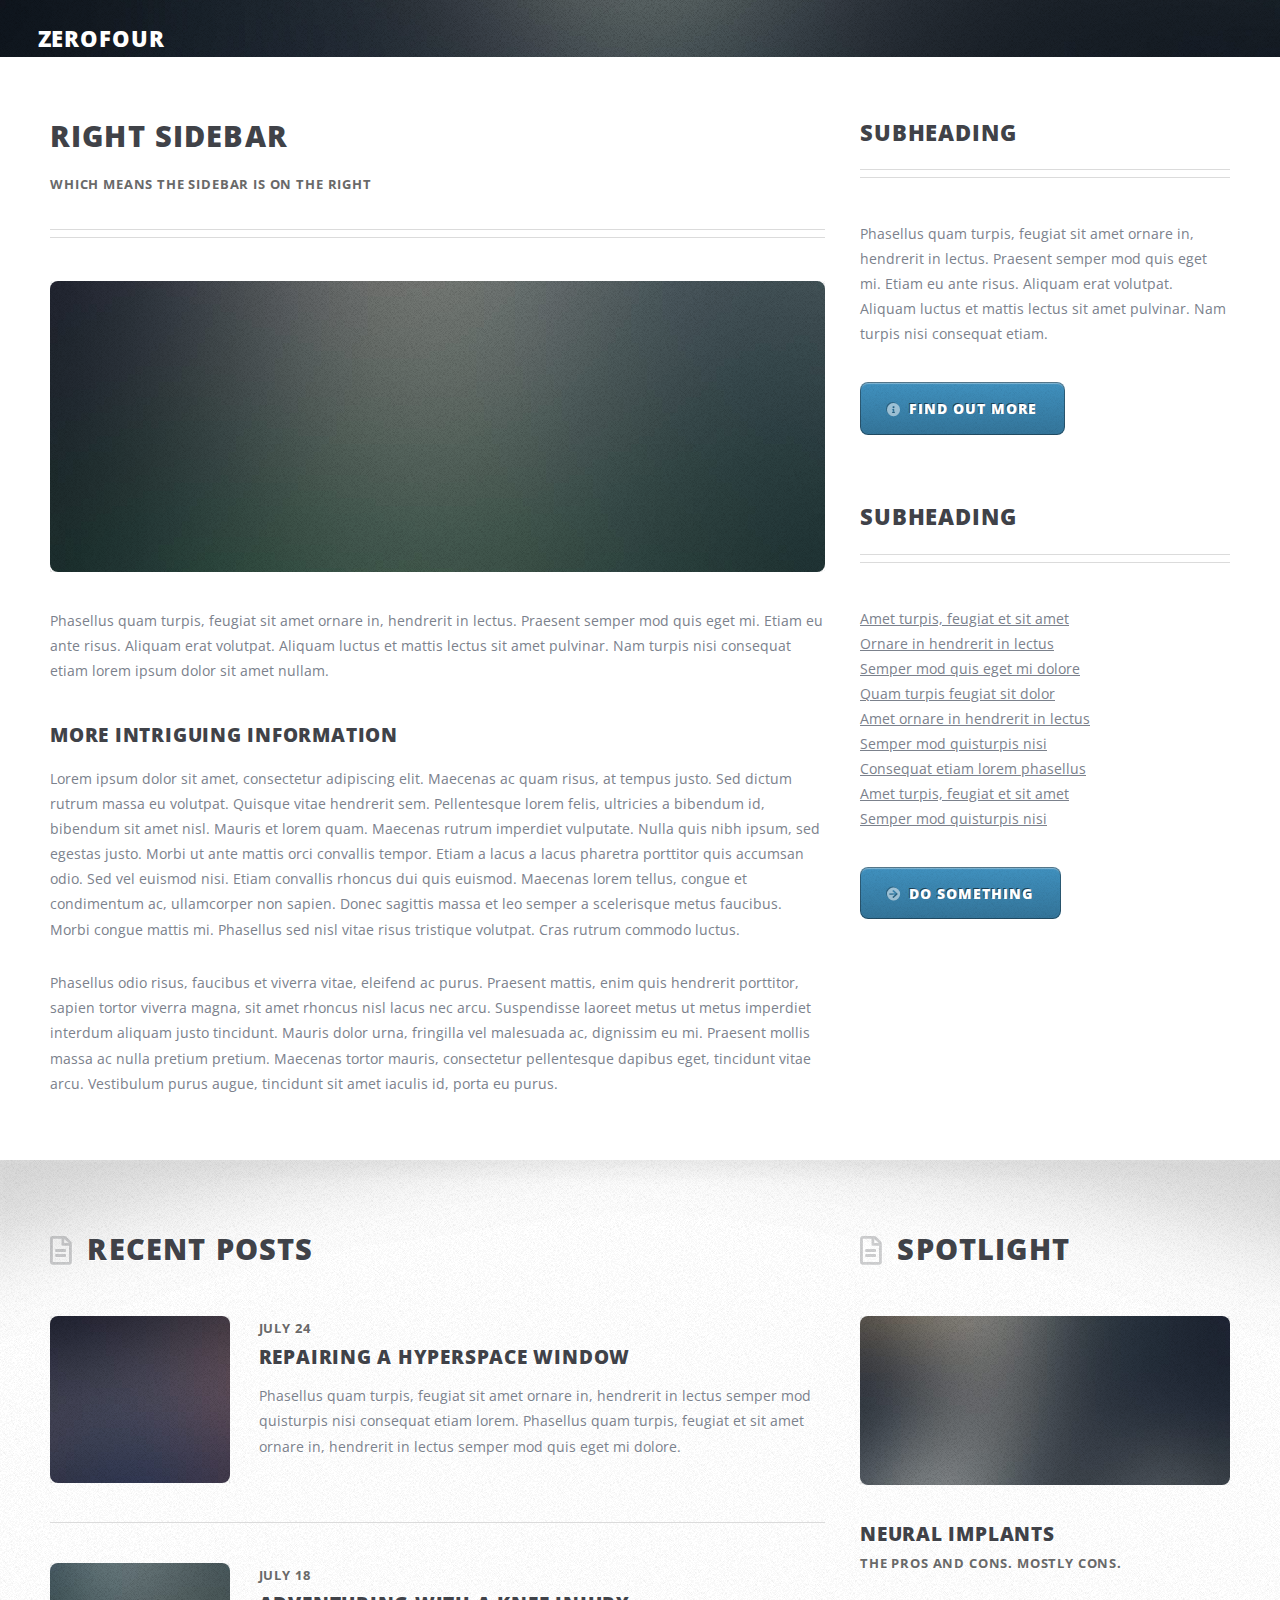
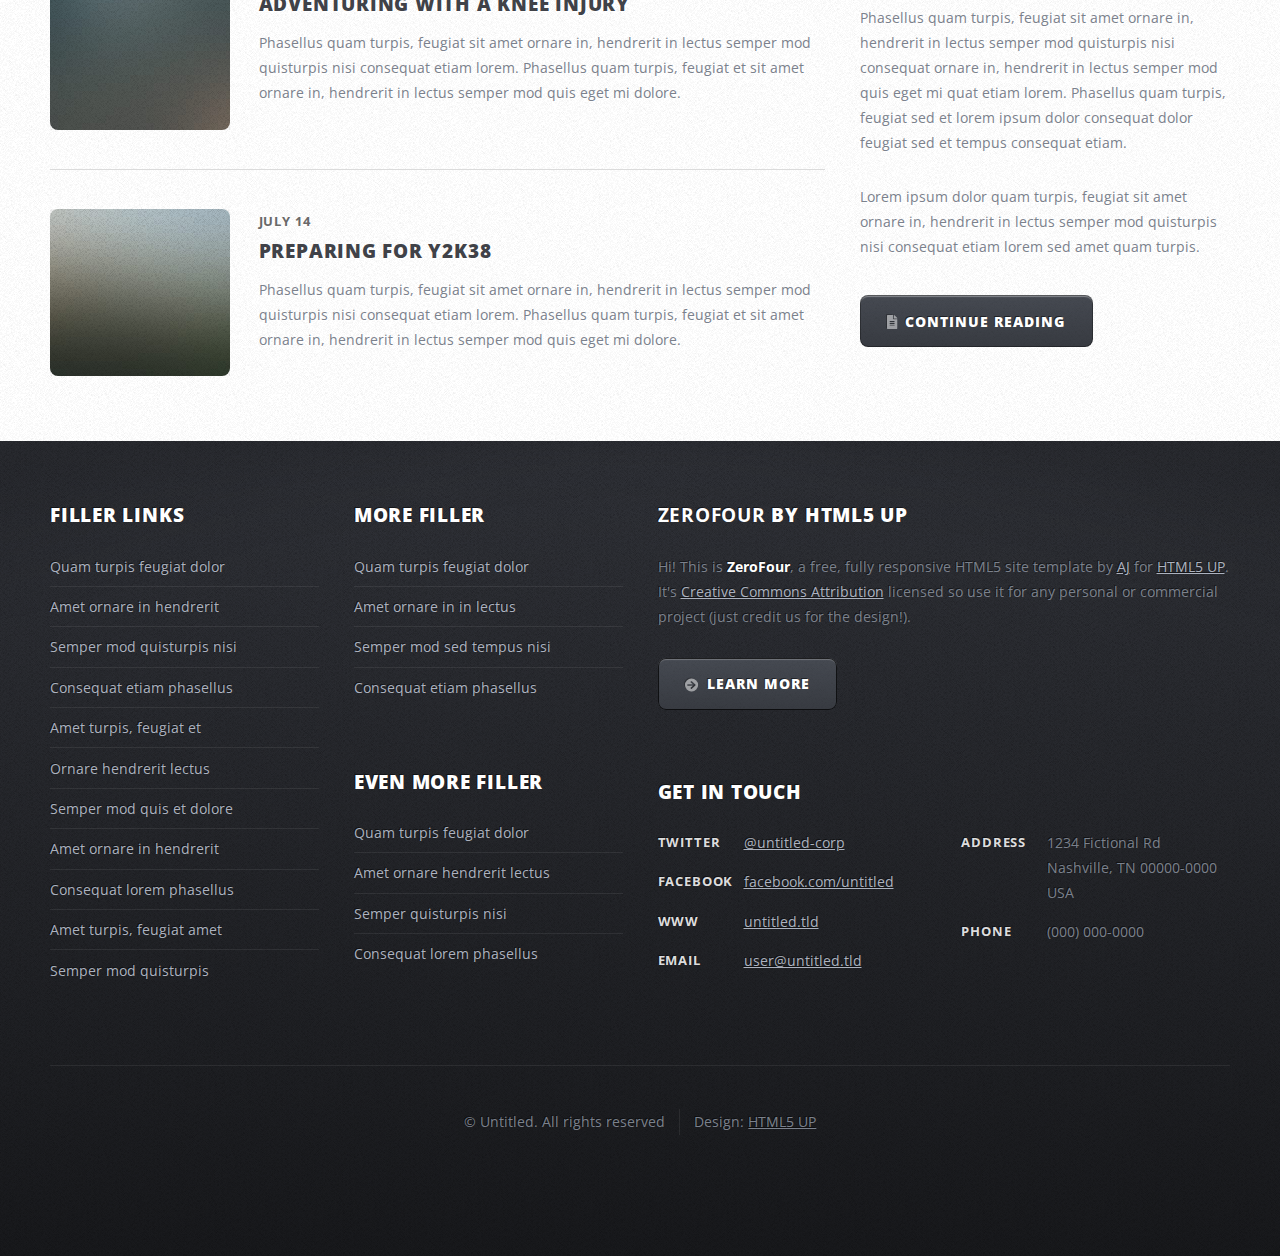
<file: right-sidebar.html>
<!DOCTYPE HTML>
<!--
	ZeroFour by HTML5 UP
	html5up.net | @ajlkn
	Free for personal and commercial use under the CCA 3.0 license (html5up.net/license)
-->
<html>
	<head>
		<title>Right Sidebar - ZeroFour by HTML5 UP</title>
		<meta charset="utf-8" />
		<meta name="viewport" content="width=device-width, initial-scale=1, user-scalable=no" />
		<link rel="stylesheet" href="assets/css/main.css" />
	</head>
	<body class="right-sidebar is-preload">
		<div id="page-wrapper">

			<!-- Header Wrapper -->
				<div id="header-wrapper">
					<div class="container">

						<!-- Header -->
							<header id="header">
								<div class="inner">

									<!-- Logo -->
										<h1><a href="index.html" id="logo">ZeroFour</a></h1>

									<!-- Nav -->
										<nav id="nav">
											<ul>
												<li><a href="index.html">Home</a></li>
												<li>
													<a href="#">Dropdown</a>
													<ul>
														<li><a href="#">Lorem ipsum dolor</a></li>
														<li><a href="#">Magna phasellus</a></li>
														<li>
															<a href="#">Phasellus consequat</a>
															<ul>
																<li><a href="#">Lorem ipsum dolor</a></li>
																<li><a href="#">Phasellus consequat</a></li>
																<li><a href="#">Magna phasellus</a></li>
																<li><a href="#">Etiam dolore nisl</a></li>
															</ul>
														</li>
														<li><a href="#">Veroeros feugiat</a></li>
													</ul>
												</li>
												<li><a href="left-sidebar.html">Left Sidebar</a></li>
												<li class="current_page_item"><a href="right-sidebar.html">Right Sidebar</a></li>
												<li><a href="no-sidebar.html">No Sidebar</a></li>
											</ul>
										</nav>

								</div>
							</header>

					</div>
				</div>

			<!-- Main Wrapper -->
				<div id="main-wrapper">
					<div class="wrapper style2">
						<div class="inner">
							<div class="container">
								<div class="row">
									<div class="col-8 col-12-medium">
										<div id="content">

											<!-- Content -->

												<article>
													<header class="major">
														<h2>Right Sidebar</h2>
														<p>Which means the sidebar is on the right</p>
													</header>

													<span class="image featured"><img src="images/pic08.jpg" alt="" /></span>

													<p>Phasellus quam turpis, feugiat sit amet ornare in, hendrerit in lectus.
													Praesent semper mod quis eget mi. Etiam eu ante risus. Aliquam erat volutpat.
													Aliquam luctus et mattis lectus sit amet pulvinar. Nam turpis nisi
													consequat etiam lorem ipsum dolor sit amet nullam.</p>

													<h3>More intriguing information</h3>
													<p>Lorem ipsum dolor sit amet, consectetur adipiscing elit. Maecenas ac quam risus, at tempus
													justo. Sed dictum rutrum massa eu volutpat. Quisque vitae hendrerit sem. Pellentesque lorem felis,
													ultricies a bibendum id, bibendum sit amet nisl. Mauris et lorem quam. Maecenas rutrum imperdiet
													vulputate. Nulla quis nibh ipsum, sed egestas justo. Morbi ut ante mattis orci convallis tempor.
													Etiam a lacus a lacus pharetra porttitor quis accumsan odio. Sed vel euismod nisi. Etiam convallis
													rhoncus dui quis euismod. Maecenas lorem tellus, congue et condimentum ac, ullamcorper non sapien.
													Donec sagittis massa et leo semper a scelerisque metus faucibus. Morbi congue mattis mi.
													Phasellus sed nisl vitae risus tristique volutpat. Cras rutrum commodo luctus.</p>

													<p>Phasellus odio risus, faucibus et viverra vitae, eleifend ac purus. Praesent mattis, enim
													quis hendrerit porttitor, sapien tortor viverra magna, sit amet rhoncus nisl lacus nec arcu.
													Suspendisse laoreet metus ut metus imperdiet interdum aliquam justo tincidunt. Mauris dolor urna,
													fringilla vel malesuada ac, dignissim eu mi. Praesent mollis massa ac nulla pretium pretium.
													Maecenas tortor mauris, consectetur pellentesque dapibus eget, tincidunt vitae arcu.
													Vestibulum purus augue, tincidunt sit amet iaculis id, porta eu purus.</p>
												</article>

										</div>
									</div>
									<div class="col-4 col-12-medium">
										<div id="sidebar">

											<!-- Sidebar -->

												<section>
													<header class="major">
														<h2>Subheading</h2>
													</header>
													<p>Phasellus quam turpis, feugiat sit amet ornare in, hendrerit in lectus.
													Praesent semper mod quis eget mi. Etiam eu ante risus. Aliquam erat volutpat.
													Aliquam luctus et mattis lectus sit amet pulvinar. Nam turpis nisi
													consequat etiam.</p>
													<footer>
														<a href="#" class="button icon solid fa-info-circle">Find out more</a>
													</footer>
												</section>

												<section>
													<header class="major">
														<h2>Subheading</h2>
													</header>
													<ul class="style2">
														<li><a href="#">Amet turpis, feugiat et sit amet</a></li>
														<li><a href="#">Ornare in hendrerit in lectus</a></li>
														<li><a href="#">Semper mod quis eget mi dolore</a></li>
														<li><a href="#">Quam turpis feugiat sit dolor</a></li>
														<li><a href="#">Amet ornare in hendrerit in lectus</a></li>
														<li><a href="#">Semper mod quisturpis nisi</a></li>
														<li><a href="#">Consequat etiam lorem phasellus</a></li>
														<li><a href="#">Amet turpis, feugiat et sit amet</a></li>
														<li><a href="#">Semper mod quisturpis nisi</a></li>
													</ul>
													<footer>
														<a href="#" class="button icon solid fa-arrow-circle-right">Do Something</a>
													</footer>
												</section>

										</div>
									</div>
								</div>
							</div>
						</div>
					</div>
					<div class="wrapper style3">
						<div class="inner">
							<div class="container">
								<div class="row">
									<div class="col-8 col-12-medium">

										<!-- Article list -->
											<section class="box article-list">
												<h2 class="icon fa-file-alt">Recent Posts</h2>

												<!-- Excerpt -->
													<article class="box excerpt">
														<a href="#" class="image left"><img src="images/pic04.jpg" alt="" /></a>
														<div>
															<header>
																<span class="date">July 24</span>
																<h3><a href="#">Repairing a hyperspace window</a></h3>
															</header>
															<p>Phasellus quam turpis, feugiat sit amet ornare in, hendrerit in lectus
															semper mod quisturpis nisi consequat etiam lorem. Phasellus quam turpis,
															feugiat et sit amet ornare in, hendrerit in lectus semper mod quis eget mi dolore.</p>
														</div>
													</article>

												<!-- Excerpt -->
													<article class="box excerpt">
														<a href="#" class="image left"><img src="images/pic05.jpg" alt="" /></a>
														<div>
															<header>
																<span class="date">July 18</span>
																<h3><a href="#">Adventuring with a knee injury</a></h3>
															</header>
															<p>Phasellus quam turpis, feugiat sit amet ornare in, hendrerit in lectus
															semper mod quisturpis nisi consequat etiam lorem. Phasellus quam turpis,
															feugiat et sit amet ornare in, hendrerit in lectus semper mod quis eget mi dolore.</p>
														</div>
													</article>

												<!-- Excerpt -->
													<article class="box excerpt">
														<a href="#" class="image left"><img src="images/pic06.jpg" alt="" /></a>
														<div>
															<header>
																<span class="date">July 14</span>
																<h3><a href="#">Preparing for Y2K38</a></h3>
															</header>
															<p>Phasellus quam turpis, feugiat sit amet ornare in, hendrerit in lectus
															semper mod quisturpis nisi consequat etiam lorem. Phasellus quam turpis,
															feugiat et sit amet ornare in, hendrerit in lectus semper mod quis eget mi dolore.</p>
														</div>
													</article>

											</section>
									</div>
									<div class="col-4 col-12-medium">

										<!-- Spotlight -->
											<section class="box spotlight">
												<h2 class="icon fa-file-alt">Spotlight</h2>
												<article>
													<a href="#" class="image featured"><img src="images/pic07.jpg" alt=""></a>
													<header>
														<h3><a href="#">Neural Implants</a></h3>
														<p>The pros and cons. Mostly cons.</p>
													</header>
													<p>Phasellus quam turpis, feugiat sit amet ornare in, hendrerit in lectus semper mod
													quisturpis nisi consequat ornare in, hendrerit in lectus semper mod quis eget mi quat etiam
													lorem. Phasellus quam turpis, feugiat sed et lorem ipsum dolor consequat dolor feugiat sed
													et tempus consequat etiam.</p>
													<p>Lorem ipsum dolor quam turpis, feugiat sit amet ornare in, hendrerit in lectus semper
													mod quisturpis nisi consequat etiam lorem sed amet quam turpis.</p>
													<footer>
														<a href="#" class="button alt icon solid fa-file-alt">Continue Reading</a>
													</footer>
												</article>
											</section>

									</div>
								</div>
							</div>
						</div>
					</div>
				</div>

			<!-- Footer Wrapper -->
				<div id="footer-wrapper">
					<footer id="footer" class="container">
						<div class="row">
							<div class="col-3 col-6-medium col-12-small">

								<!-- Links -->
									<section>
										<h2>Filler Links</h2>
										<ul class="divided">
											<li><a href="#">Quam turpis feugiat dolor</a></li>
											<li><a href="#">Amet ornare in hendrerit </a></li>
											<li><a href="#">Semper mod quisturpis nisi</a></li>
											<li><a href="#">Consequat etiam phasellus</a></li>
											<li><a href="#">Amet turpis, feugiat et</a></li>
											<li><a href="#">Ornare hendrerit lectus</a></li>
											<li><a href="#">Semper mod quis et dolore</a></li>
											<li><a href="#">Amet ornare in hendrerit</a></li>
											<li><a href="#">Consequat lorem phasellus</a></li>
											<li><a href="#">Amet turpis, feugiat amet</a></li>
											<li><a href="#">Semper mod quisturpis</a></li>
										</ul>
									</section>

							</div>
							<div class="col-3 col-6-medium col-12-small">

								<!-- Links -->
									<section>
										<h2>More Filler</h2>
										<ul class="divided">
											<li><a href="#">Quam turpis feugiat dolor</a></li>
											<li><a href="#">Amet ornare in in lectus</a></li>
											<li><a href="#">Semper mod sed tempus nisi</a></li>
											<li><a href="#">Consequat etiam phasellus</a></li>
										</ul>
									</section>

								<!-- Links -->
									<section>
										<h2>Even More Filler</h2>
										<ul class="divided">
											<li><a href="#">Quam turpis feugiat dolor</a></li>
											<li><a href="#">Amet ornare hendrerit lectus</a></li>
											<li><a href="#">Semper quisturpis nisi</a></li>
											<li><a href="#">Consequat lorem phasellus</a></li>
										</ul>
									</section>

							</div>
							<div class="col-6 col-12-medium imp-medium">

								<!-- About -->
									<section>
										<h2><strong>ZeroFour</strong> by HTML5 UP</h2>
										<p>Hi! This is <strong>ZeroFour</strong>, a free, fully responsive HTML5 site
										template by <a href="http://twitter.com/ajlkn">AJ</a> for <a href="http://html5up.net/">HTML5 UP</a>.
										It's <a href="http://html5up.net/license/">Creative Commons Attribution</a>
										licensed so use it for any personal or commercial project (just credit us
										for the design!).</p>
										<a href="#" class="button alt icon solid fa-arrow-circle-right">Learn More</a>
									</section>

								<!-- Contact -->
									<section>
										<h2>Get in touch</h2>
										<div>
											<div class="row">
												<div class="col-6 col-12-small">
													<dl class="contact">
														<dt>Twitter</dt>
														<dd><a href="#">@untitled-corp</a></dd>
														<dt>Facebook</dt>
														<dd><a href="#">facebook.com/untitled</a></dd>
														<dt>WWW</dt>
														<dd><a href="#">untitled.tld</a></dd>
														<dt>Email</dt>
														<dd><a href="#">user@untitled.tld</a></dd>
													</dl>
												</div>
												<div class="col-6 col-12-small">
													<dl class="contact">
														<dt>Address</dt>
														<dd>
															1234 Fictional Rd<br />
															Nashville, TN 00000-0000<br />
															USA
														</dd>
														<dt>Phone</dt>
														<dd>(000) 000-0000</dd>
													</dl>
												</div>
											</div>
										</div>
									</section>

							</div>
							<div class="col-12">
								<div id="copyright">
									<ul class="menu">
										<li>&copy; Untitled. All rights reserved</li><li>Design: <a href="http://html5up.net">HTML5 UP</a></li>
									</ul>
								</div>
							</div>
						</div>
					</footer>
				</div>

		</div>

		<!-- Scripts -->
			<script src="assets/js/jquery.min.js"></script>
			<script src="assets/js/jquery.dropotron.min.js"></script>
			<script src="assets/js/browser.min.js"></script>
			<script src="assets/js/breakpoints.min.js"></script>
			<script src="assets/js/util.js"></script>
			<script src="assets/js/main.js"></script>

	</body>
</html>
</file>
<file: assets/css/main.css>
@import url("https://fonts.googleapis.com/css?family=Open+Sans:400,400italic,700,800");
@import url("fontawesome-all.min.css");

/*
	ZeroFour by HTML5 UP
	html5up.net | @ajlkn
	Free for personal and commercial use under the CCA 3.0 license (html5up.net/license)
*/

html, body, div, span, applet, object,
iframe, h1, h2, h3, h4, h5, h6, p, blockquote,
pre, a, abbr, acronym, address, big, cite,
code, del, dfn, em, img, ins, kbd, q, s, samp,
small, strike, strong, sub, sup, tt, var, b,
u, i, center, dl, dt, dd, ol, ul, li, fieldset,
form, label, legend, table, caption, tbody,
tfoot, thead, tr, th, td, article, aside,
canvas, details, embed, figure, figcaption,
footer, header, hgroup, menu, nav, output, ruby,
section, summary, time, mark, audio, video {
	margin: 0;
	padding: 0;
	border: 0;
	font-size: 100%;
	font: inherit;
	vertical-align: baseline;}

article, aside, details, figcaption, figure,
footer, header, hgroup, menu, nav, section {
	display: block;}

body {
	line-height: 1;
}

ol, ul {
	list-style: none;
}

blockquote, q {
	quotes: none;
}

	blockquote:before, blockquote:after, q:before, q:after {
		content: '';
		content: none;
	}

table {
	border-collapse: collapse;
	border-spacing: 0;
}

body {
	-webkit-text-size-adjust: none;
}

mark {
	background-color: transparent;
	color: inherit;
}

input::-moz-focus-inner {
	border: 0;
	padding: 0;
}

input, select, textarea {
	-moz-appearance: none;
	-webkit-appearance: none;
	-ms-appearance: none;
	appearance: none;
}

/* Basic */

	html {
		box-sizing: border-box;
	}

	*, *:before, *:after {
		box-sizing: inherit;
	}

	@-ms-viewport {
		width: device-width;
	}

	body {
		background: #303238 url("images/bg01.png");
	}

		body.is-preload * {
			-moz-transition: none !important;
			-webkit-transition: none !important;
			-ms-transition: none !important;
			transition: none !important;
			-moz-animation: none !important;
			-webkit-animation: none !important;
			-ms-animation: none !important;
			animation: none !important;
		}

	body, input, select, textarea {
		font-family: 'Open Sans', sans-serif;
		color: #7b818c;
		font-weight: 400;
		font-size: 11pt;
		line-height: 1.85em;
	}

	a {
		color: inherit;
		text-decoration: underline;
	}

		a:hover {
			text-decoration: none;
		}

	h1, h2, h3, h4, h5, h6 {
		text-transform: uppercase;
		font-weight: 800;
		letter-spacing: 0.04em;
		color: #404248;
		margin: 0 0 1em 0;
	}

	h1 a, h2 a, h3 a, h4 a, h5 a, h6 a {
		color: inherit;
		text-decoration: none;
		outline: 0;
	}

	h2 {
		font-size: 2em;
		margin: 0 0 1.5em 0;
		line-height: 1em;
	}

		h2.icon {
			line-height: 48px;
		}

			h2.icon:before {
				position: relative;
				top: 0.05em;
				margin-right: 0.5em;
				opacity: 0.25;
			}

	h3 {
		font-size: 1.35em;
		margin-top: 2em;
	}

	b, strong {
		color: #404248;
		font-weight: 700;
	}

	i, em {
		font-style: italic;
	}

	br.clear {
		clear: both;
	}

	sub {
		position: relative;
		top: 0.5em;
		font-size: 0.8em;
	}

	sup {
		position: relative;
		top: -0.5em;
		font-size: 0.8em;
	}

	hr {
		border: 0;
		border-top: solid 1px #ddd;
	}

	blockquote {
		border-left: solid 0.5em #ddd;
		padding: 1em 0 1em 2em;
		font-style: italic;
	}

	p, ul, ol, dl, table {
		margin-bottom: 2em;
	}

	.date {
		display: block;
		text-transform: uppercase;
		font-weight: 700;
		letter-spacing: 0.065em;
		font-size: 0.9em;
		color: #696969;
		margin: 0 0 0.25em 0;
	}

/* Container */

	.container {
		margin: 0 auto;
		max-width: calc(100% - 100px);
		width: 1200px;
	}

		@media screen and (max-width: 1280px) {

			.container {
				width: 100%;
			}

		}

		@media screen and (max-width: 980px) {

			.container {
				width: 100%;
			}

		}

		@media screen and (max-width: 736px) {

			.container {
				width: 100%;
				max-width: 100%;
			}

		}

/* Row */

	.row {
		display: flex;
		flex-wrap: wrap;
		box-sizing: border-box;
		align-items: stretch;
	}

		.row > * {
			box-sizing: border-box;
		}

		.row.gtr-uniform > * > :last-child {
			margin-bottom: 0;
		}

		.row.aln-left {
			justify-content: flex-start;
		}

		.row.aln-center {
			justify-content: center;
		}

		.row.aln-right {
			justify-content: flex-end;
		}

		.row.aln-top {
			align-items: flex-start;
		}

		.row.aln-middle {
			align-items: center;
		}

		.row.aln-bottom {
			align-items: flex-end;
		}

		.row > .imp {
			order: -1;
		}

		.row > .col-1 {
			width: 8.33333%;
		}

		.row > .off-1 {
			margin-left: 8.33333%;
		}

		.row > .col-2 {
			width: 16.66667%;
		}

		.row > .off-2 {
			margin-left: 16.66667%;
		}

		.row > .col-3 {
			width: 25%;
		}

		.row > .off-3 {
			margin-left: 25%;
		}

		.row > .col-4 {
			width: 33.33333%;
		}

		.row > .off-4 {
			margin-left: 33.33333%;
		}

		.row > .col-5 {
			width: 41.66667%;
		}

		.row > .off-5 {
			margin-left: 41.66667%;
		}

		.row > .col-6 {
			width: 50%;
		}

		.row > .off-6 {
			margin-left: 50%;
		}

		.row > .col-7 {
			width: 58.33333%;
		}

		.row > .off-7 {
			margin-left: 58.33333%;
		}

		.row > .col-8 {
			width: 66.66667%;
		}

		.row > .off-8 {
			margin-left: 66.66667%;
		}

		.row > .col-9 {
			width: 75%;
		}

		.row > .off-9 {
			margin-left: 75%;
		}

		.row > .col-10 {
			width: 83.33333%;
		}

		.row > .off-10 {
			margin-left: 83.33333%;
		}

		.row > .col-11 {
			width: 91.66667%;
		}

		.row > .off-11 {
			margin-left: 91.66667%;
		}

		.row > .col-12 {
			width: 100%;
		}

		.row > .off-12 {
			margin-left: 100%;
		}

		.row.gtr-0 {
			margin-top: 0px;
			margin-left: 0px;
		}

			.row.gtr-0 > * {
				padding: 0px 0 0 0px;
			}

			.row.gtr-0.gtr-uniform {
				margin-top: 0px;
			}

				.row.gtr-0.gtr-uniform > * {
					padding-top: 0px;
				}

		.row.gtr-25 {
			margin-top: -12.5px;
			margin-left: -12.5px;
		}

			.row.gtr-25 > * {
				padding: 12.5px 0 0 12.5px;
			}

			.row.gtr-25.gtr-uniform {
				margin-top: -12.5px;
			}

				.row.gtr-25.gtr-uniform > * {
					padding-top: 12.5px;
				}

		.row.gtr-50 {
			margin-top: -25px;
			margin-left: -25px;
		}

			.row.gtr-50 > * {
				padding: 25px 0 0 25px;
			}

			.row.gtr-50.gtr-uniform {
				margin-top: -25px;
			}

				.row.gtr-50.gtr-uniform > * {
					padding-top: 25px;
				}

		.row {
			margin-top: -50px;
			margin-left: -50px;
		}

			.row > * {
				padding: 50px 0 0 50px;
			}

			.row.gtr-uniform {
				margin-top: -50px;
			}

				.row.gtr-uniform > * {
					padding-top: 50px;
				}

		.row.gtr-150 {
			margin-top: -75px;
			margin-left: -75px;
		}

			.row.gtr-150 > * {
				padding: 75px 0 0 75px;
			}

			.row.gtr-150.gtr-uniform {
				margin-top: -75px;
			}

				.row.gtr-150.gtr-uniform > * {
					padding-top: 75px;
				}

		.row.gtr-200 {
			margin-top: -100px;
			margin-left: -100px;
		}

			.row.gtr-200 > * {
				padding: 100px 0 0 100px;
			}

			.row.gtr-200.gtr-uniform {
				margin-top: -100px;
			}

				.row.gtr-200.gtr-uniform > * {
					padding-top: 100px;
				}

		@media screen and (max-width: 1280px) {

			.row {
				display: flex;
				flex-wrap: wrap;
				box-sizing: border-box;
				align-items: stretch;
			}

				.row > * {
					box-sizing: border-box;
				}

				.row.gtr-uniform > * > :last-child {
					margin-bottom: 0;
				}

				.row.aln-left {
					justify-content: flex-start;
				}

				.row.aln-center {
					justify-content: center;
				}

				.row.aln-right {
					justify-content: flex-end;
				}

				.row.aln-top {
					align-items: flex-start;
				}

				.row.aln-middle {
					align-items: center;
				}

				.row.aln-bottom {
					align-items: flex-end;
				}

				.row > .imp-large {
					order: -1;
				}

				.row > .col-1-large {
					width: 8.33333%;
				}

				.row > .off-1-large {
					margin-left: 8.33333%;
				}

				.row > .col-2-large {
					width: 16.66667%;
				}

				.row > .off-2-large {
					margin-left: 16.66667%;
				}

				.row > .col-3-large {
					width: 25%;
				}

				.row > .off-3-large {
					margin-left: 25%;
				}

				.row > .col-4-large {
					width: 33.33333%;
				}

				.row > .off-4-large {
					margin-left: 33.33333%;
				}

				.row > .col-5-large {
					width: 41.66667%;
				}

				.row > .off-5-large {
					margin-left: 41.66667%;
				}

				.row > .col-6-large {
					width: 50%;
				}

				.row > .off-6-large {
					margin-left: 50%;
				}

				.row > .col-7-large {
					width: 58.33333%;
				}

				.row > .off-7-large {
					margin-left: 58.33333%;
				}

				.row > .col-8-large {
					width: 66.66667%;
				}

				.row > .off-8-large {
					margin-left: 66.66667%;
				}

				.row > .col-9-large {
					width: 75%;
				}

				.row > .off-9-large {
					margin-left: 75%;
				}

				.row > .col-10-large {
					width: 83.33333%;
				}

				.row > .off-10-large {
					margin-left: 83.33333%;
				}

				.row > .col-11-large {
					width: 91.66667%;
				}

				.row > .off-11-large {
					margin-left: 91.66667%;
				}

				.row > .col-12-large {
					width: 100%;
				}

				.row > .off-12-large {
					margin-left: 100%;
				}

				.row.gtr-0 {
					margin-top: 0px;
					margin-left: 0px;
				}

					.row.gtr-0 > * {
						padding: 0px 0 0 0px;
					}

					.row.gtr-0.gtr-uniform {
						margin-top: 0px;
					}

						.row.gtr-0.gtr-uniform > * {
							padding-top: 0px;
						}

				.row.gtr-25 {
					margin-top: -8.75px;
					margin-left: -8.75px;
				}

					.row.gtr-25 > * {
						padding: 8.75px 0 0 8.75px;
					}

					.row.gtr-25.gtr-uniform {
						margin-top: -8.75px;
					}

						.row.gtr-25.gtr-uniform > * {
							padding-top: 8.75px;
						}

				.row.gtr-50 {
					margin-top: -17.5px;
					margin-left: -17.5px;
				}

					.row.gtr-50 > * {
						padding: 17.5px 0 0 17.5px;
					}

					.row.gtr-50.gtr-uniform {
						margin-top: -17.5px;
					}

						.row.gtr-50.gtr-uniform > * {
							padding-top: 17.5px;
						}

				.row {
					margin-top: -35px;
					margin-left: -35px;
				}

					.row > * {
						padding: 35px 0 0 35px;
					}

					.row.gtr-uniform {
						margin-top: -35px;
					}

						.row.gtr-uniform > * {
							padding-top: 35px;
						}

				.row.gtr-150 {
					margin-top: -52.5px;
					margin-left: -52.5px;
				}

					.row.gtr-150 > * {
						padding: 52.5px 0 0 52.5px;
					}

					.row.gtr-150.gtr-uniform {
						margin-top: -52.5px;
					}

						.row.gtr-150.gtr-uniform > * {
							padding-top: 52.5px;
						}

				.row.gtr-200 {
					margin-top: -70px;
					margin-left: -70px;
				}

					.row.gtr-200 > * {
						padding: 70px 0 0 70px;
					}

					.row.gtr-200.gtr-uniform {
						margin-top: -70px;
					}

						.row.gtr-200.gtr-uniform > * {
							padding-top: 70px;
						}

		}

		@media screen and (max-width: 980px) {

			.row {
				display: flex;
				flex-wrap: wrap;
				box-sizing: border-box;
				align-items: stretch;
			}

				.row > * {
					box-sizing: border-box;
				}

				.row.gtr-uniform > * > :last-child {
					margin-bottom: 0;
				}

				.row.aln-left {
					justify-content: flex-start;
				}

				.row.aln-center {
					justify-content: center;
				}

				.row.aln-right {
					justify-content: flex-end;
				}

				.row.aln-top {
					align-items: flex-start;
				}

				.row.aln-middle {
					align-items: center;
				}

				.row.aln-bottom {
					align-items: flex-end;
				}

				.row > .imp-medium {
					order: -1;
				}

				.row > .col-1-medium {
					width: 8.33333%;
				}

				.row > .off-1-medium {
					margin-left: 8.33333%;
				}

				.row > .col-2-medium {
					width: 16.66667%;
				}

				.row > .off-2-medium {
					margin-left: 16.66667%;
				}

				.row > .col-3-medium {
					width: 25%;
				}

				.row > .off-3-medium {
					margin-left: 25%;
				}

				.row > .col-4-medium {
					width: 33.33333%;
				}

				.row > .off-4-medium {
					margin-left: 33.33333%;
				}

				.row > .col-5-medium {
					width: 41.66667%;
				}

				.row > .off-5-medium {
					margin-left: 41.66667%;
				}

				.row > .col-6-medium {
					width: 50%;
				}

				.row > .off-6-medium {
					margin-left: 50%;
				}

				.row > .col-7-medium {
					width: 58.33333%;
				}

				.row > .off-7-medium {
					margin-left: 58.33333%;
				}

				.row > .col-8-medium {
					width: 66.66667%;
				}

				.row > .off-8-medium {
					margin-left: 66.66667%;
				}

				.row > .col-9-medium {
					width: 75%;
				}

				.row > .off-9-medium {
					margin-left: 75%;
				}

				.row > .col-10-medium {
					width: 83.33333%;
				}

				.row > .off-10-medium {
					margin-left: 83.33333%;
				}

				.row > .col-11-medium {
					width: 91.66667%;
				}

				.row > .off-11-medium {
					margin-left: 91.66667%;
				}

				.row > .col-12-medium {
					width: 100%;
				}

				.row > .off-12-medium {
					margin-left: 100%;
				}

				.row.gtr-0 {
					margin-top: 0px;
					margin-left: 0px;
				}

					.row.gtr-0 > * {
						padding: 0px 0 0 0px;
					}

					.row.gtr-0.gtr-uniform {
						margin-top: 0px;
					}

						.row.gtr-0.gtr-uniform > * {
							padding-top: 0px;
						}

				.row.gtr-25 {
					margin-top: -12.5px;
					margin-left: -12.5px;
				}

					.row.gtr-25 > * {
						padding: 12.5px 0 0 12.5px;
					}

					.row.gtr-25.gtr-uniform {
						margin-top: -12.5px;
					}

						.row.gtr-25.gtr-uniform > * {
							padding-top: 12.5px;
						}

				.row.gtr-50 {
					margin-top: -25px;
					margin-left: -25px;
				}

					.row.gtr-50 > * {
						padding: 25px 0 0 25px;
					}

					.row.gtr-50.gtr-uniform {
						margin-top: -25px;
					}

						.row.gtr-50.gtr-uniform > * {
							padding-top: 25px;
						}

				.row {
					margin-top: -50px;
					margin-left: -50px;
				}

					.row > * {
						padding: 50px 0 0 50px;
					}

					.row.gtr-uniform {
						margin-top: -50px;
					}

						.row.gtr-uniform > * {
							padding-top: 50px;
						}

				.row.gtr-150 {
					margin-top: -75px;
					margin-left: -75px;
				}

					.row.gtr-150 > * {
						padding: 75px 0 0 75px;
					}

					.row.gtr-150.gtr-uniform {
						margin-top: -75px;
					}

						.row.gtr-150.gtr-uniform > * {
							padding-top: 75px;
						}

				.row.gtr-200 {
					margin-top: -100px;
					margin-left: -100px;
				}

					.row.gtr-200 > * {
						padding: 100px 0 0 100px;
					}

					.row.gtr-200.gtr-uniform {
						margin-top: -100px;
					}

						.row.gtr-200.gtr-uniform > * {
							padding-top: 100px;
						}

		}

		@media screen and (max-width: 736px) {

			.row {
				display: flex;
				flex-wrap: wrap;
				box-sizing: border-box;
				align-items: stretch;
			}

				.row > * {
					box-sizing: border-box;
				}

				.row.gtr-uniform > * > :last-child {
					margin-bottom: 0;
				}

				.row.aln-left {
					justify-content: flex-start;
				}

				.row.aln-center {
					justify-content: center;
				}

				.row.aln-right {
					justify-content: flex-end;
				}

				.row.aln-top {
					align-items: flex-start;
				}

				.row.aln-middle {
					align-items: center;
				}

				.row.aln-bottom {
					align-items: flex-end;
				}

				.row > .imp-small {
					order: -1;
				}

				.row > .col-1-small {
					width: 8.33333%;
				}

				.row > .off-1-small {
					margin-left: 8.33333%;
				}

				.row > .col-2-small {
					width: 16.66667%;
				}

				.row > .off-2-small {
					margin-left: 16.66667%;
				}

				.row > .col-3-small {
					width: 25%;
				}

				.row > .off-3-small {
					margin-left: 25%;
				}

				.row > .col-4-small {
					width: 33.33333%;
				}

				.row > .off-4-small {
					margin-left: 33.33333%;
				}

				.row > .col-5-small {
					width: 41.66667%;
				}

				.row > .off-5-small {
					margin-left: 41.66667%;
				}

				.row > .col-6-small {
					width: 50%;
				}

				.row > .off-6-small {
					margin-left: 50%;
				}

				.row > .col-7-small {
					width: 58.33333%;
				}

				.row > .off-7-small {
					margin-left: 58.33333%;
				}

				.row > .col-8-small {
					width: 66.66667%;
				}

				.row > .off-8-small {
					margin-left: 66.66667%;
				}

				.row > .col-9-small {
					width: 75%;
				}

				.row > .off-9-small {
					margin-left: 75%;
				}

				.row > .col-10-small {
					width: 83.33333%;
				}

				.row > .off-10-small {
					margin-left: 83.33333%;
				}

				.row > .col-11-small {
					width: 91.66667%;
				}

				.row > .off-11-small {
					margin-left: 91.66667%;
				}

				.row > .col-12-small {
					width: 100%;
				}

				.row > .off-12-small {
					margin-left: 100%;
				}

				.row.gtr-0 {
					margin-top: 0px;
					margin-left: 0px;
				}

					.row.gtr-0 > * {
						padding: 0px 0 0 0px;
					}

					.row.gtr-0.gtr-uniform {
						margin-top: 0px;
					}

						.row.gtr-0.gtr-uniform > * {
							padding-top: 0px;
						}

				.row.gtr-25 {
					margin-top: -2.5px;
					margin-left: -2.5px;
				}

					.row.gtr-25 > * {
						padding: 2.5px 0 0 2.5px;
					}

					.row.gtr-25.gtr-uniform {
						margin-top: -2.5px;
					}

						.row.gtr-25.gtr-uniform > * {
							padding-top: 2.5px;
						}

				.row.gtr-50 {
					margin-top: -5px;
					margin-left: -5px;
				}

					.row.gtr-50 > * {
						padding: 5px 0 0 5px;
					}

					.row.gtr-50.gtr-uniform {
						margin-top: -5px;
					}

						.row.gtr-50.gtr-uniform > * {
							padding-top: 5px;
						}

				.row {
					margin-top: -10px;
					margin-left: -10px;
				}

					.row > * {
						padding: 10px 0 0 10px;
					}

					.row.gtr-uniform {
						margin-top: -10px;
					}

						.row.gtr-uniform > * {
							padding-top: 10px;
						}

				.row.gtr-150 {
					margin-top: -15px;
					margin-left: -15px;
				}

					.row.gtr-150 > * {
						padding: 15px 0 0 15px;
					}

					.row.gtr-150.gtr-uniform {
						margin-top: -15px;
					}

						.row.gtr-150.gtr-uniform > * {
							padding-top: 15px;
						}

				.row.gtr-200 {
					margin-top: -20px;
					margin-left: -20px;
				}

					.row.gtr-200 > * {
						padding: 20px 0 0 20px;
					}

					.row.gtr-200.gtr-uniform {
						margin-top: -20px;
					}

						.row.gtr-200.gtr-uniform > * {
							padding-top: 20px;
						}

		}

/* Section/Article */

	section, article {
		margin-bottom: 5em;
	}

	section > :last-child,
	article > :last-child,
	section:last-child,
	article:last-child {
		margin-bottom: 0;
	}

	header {
		margin: 0 0 2em 0;
	}

		header h2, header h3 {
			margin: 0 0 0.25em 0;
		}

		header p {
			display: block;
			text-transform: uppercase;
			font-weight: 700;
			letter-spacing: 0.065em;
			font-size: 0.9em;
			color: #696969;
			margin: 0;
		}

			header p strong {
				color: #404248;
				font-weight: 800;
			}

	footer {
		margin: 2.5em 0 0 0;
	}

	header.major {
		border-bottom: solid 1px #dbdbdb;
		margin: 0 0 3em 0;
	}

		header.major:after {
			content: '';
			display: block;
			border-top: solid 1px #dbdbdb;
			height: 8px;
		}

		header.major h2, header.major h3 {
			margin: 0 0 1.2em 0;
		}

		header.major p {
			margin: 0 0 1.5em 0;
			position: relative;
			top: -1em;
		}

/* Forms */

	form label {
		display: block;
		text-transform: uppercase;
		font-weight: 800;
		letter-spacing: 0.04em;
		color: #404248;
		margin: 0 0 1em 0;
		font-size: 0.8em;
	}

	form input[type="text"],
	form input[type="email"],
	form input[type="password"],
	form select,
	form textarea {
		-webkit-appearance: none;
		display: block;
		width: 100%;
		border-radius: 8px;
		border: solid 1px #eee;
	}

	form input[type="text"]:focus,
	form input[type="email"]:focus,
	form input[type="password"]:focus,
	form select:focus,
	form textarea:focus {
		box-shadow: 0 0 2px 1px #4091bf;
	}

	form input[type="text"],
	form input[type="email"],
	form input[type="password"] {
		line-height: 3em;
		padding: 0 1em;
	}

	form select {
		line-height: 3em;
		padding: 0 1em;
	}

	form textarea {
		min-height: 9em;
		padding: 1em;
	}

	form ::-webkit-input-placeholder,
	form :-moz-placeholder,
	form ::-moz-placeholder,
	form :-ms-input-placeholder {
		color: #555 !important;
	}

	form ::-moz-focus-inner {
		border: 0;
	}

/* Tables */

	table {
		width: 100%;
	}

		table.default {
			width: 100%;
		}

			table.default tr {
				border-top: solid 1px #eee;
			}

				table.default tr:first-child {
					border-top: 0;
				}

			table.default td {
				padding: 0.5em 1em 0.5em 1em;
			}

			table.default th {
				text-align: left;
				padding: 0.5em 1em 0.5em 1em;
				text-transform: uppercase;
				font-weight: 800;
				letter-spacing: 0.04em;
				margin: 0 0 1em 0;
				font-size: 0.8em;
			}

			table.default thead {
				background: #404248;
				color: #fff;
			}

/* Image */

	.image {
		position: relative;
		display: inline-block;
	}

		.image img {
			display: block;
			width: 100%;
			border-radius: 8px;
		}

		.image:before {
			content: '';
			display: block;
			position: absolute;
			left: 0;
			top: 0;
			background: url("images/bg01.png");
			width: 100%;
			height: 100%;
			opacity: 0.75;
		}

		.image.fit {
			display: block;
			width: 100%;
		}

		.image.featured {
			display: block;
			width: 100%;
			margin: 0 0 2.5em 0;
		}

		.image.left {
			float: left;
			margin: 0 2em 2em 0;
		}

		.image.centered {
			display: block;
			margin: 0 0 2.5em 0;
		}

			.image.centered img {
				margin: 0 auto;
				width: auto;
			}

/* Button */

	input[type="button"],
	input[type="submit"],
	input[type="reset"],
	button,
	.button {
		background-image: -moz-linear-gradient(top, rgba(0, 0, 0, 0), rgba(0, 0, 0, 0.2)), url("images/bg02.png");
		background-image: -webkit-linear-gradient(top, rgba(0, 0, 0, 0), rgba(0, 0, 0, 0.2)), url("images/bg02.png");
		background-image: -ms-linear-gradient(top, rgba(0, 0, 0, 0), rgba(0, 0, 0, 0.2)), url("images/bg02.png");
		background-image: linear-gradient(top, rgba(0, 0, 0, 0), rgba(0, 0, 0, 0.2)), url("images/bg02.png");
		-moz-transition: background-color 0.2s ease-in-out;
		-webkit-transition: background-color 0.2s ease-in-out;
		-ms-transition: background-color 0.2s ease-in-out;
		transition: background-color 0.2s ease-in-out;
		-webkit-appearance: none;
		position: relative;
		display: inline-block;
		background-color: #4091bf;
		border-radius: 8px;
		box-shadow: inset 0px 0px 0px 1px rgba(0, 0, 0, 0.35), inset 0px 2px 1px 0px rgba(255, 255, 255, 0.35);
		text-shadow: -1px -1px 0 rgba(0, 0, 0, 0.5);
		color: #fff !important;
		text-decoration: none;
		text-transform: uppercase;
		font-weight: 800;
		font-size: 0.95em;
		letter-spacing: 0.075em;
		padding: 1em 2em;
		outline: 0;
		border: 0;
		white-space: nowrap;
		cursor: pointer;
	}

		input[type="button"].icon:before,
		input[type="submit"].icon:before,
		input[type="reset"].icon:before,
		button.icon:before,
		.button.icon:before {
			opacity: 0.5;
			margin-right: 0.5em;
			position: relative;
			top: 0.05em;
		}

		input[type="button"]:hover,
		input[type="submit"]:hover,
		input[type="reset"]:hover,
		button:hover,
		.button:hover {
			background-color: #50a1cf;
		}

		input[type="button"]:active,
		input[type="submit"]:active,
		input[type="reset"]:active,
		button:active,
		.button:active {
			background-color: #3081af;
		}

		input[type="button"].medium,
		input[type="submit"].medium,
		input[type="reset"].medium,
		button.medium,
		.button.medium {
			font-size: 1.25em;
			padding: 1em 2.25em;
		}

		input[type="button"].large,
		input[type="submit"].large,
		input[type="reset"].large,
		button.large,
		.button.large {
			font-size: 1.5em;
			padding: 1em 2.25em;
		}

		input[type="button"].alt,
		input[type="submit"].alt,
		input[type="reset"].alt,
		button.alt,
		.button.alt {
			background-color: #464a52;
		}

			input[type="button"].alt:hover,
			input[type="submit"].alt:hover,
			input[type="reset"].alt:hover,
			button.alt:hover,
			.button.alt:hover {
				background-color: #565a62;
			}

			input[type="button"].alt:active,
			input[type="submit"].alt:active,
			input[type="reset"].alt:active,
			button.alt:active,
			.button.alt:active {
				background-color: #363a42;
			}

/* List */

	dl.contact dt {
		display: block;
		text-transform: uppercase;
		font-weight: 700;
		letter-spacing: 0.065em;
		font-size: 0.9em;
		color: #696969;
		float: left;
		width: 6em;
	}

	dl.contact dd {
		margin: 0 0 1em 6em;
	}

	ul.default {
		list-style: disc;
		padding-left: 1em;
	}

		ul.default li {
			padding-left: 0.5em;
		}

	ul.actions li {
		display: inline-block;
		padding: 0 0 0 0.25em;
		margin: 0 0 0 0.25em;
	}

		ul.actions li:first-child {
			margin-left: 0;
			padding-left: 0;
		}

	ul.menu li {
		border-left: solid 1px #eee;
		display: inline-block;
		padding: 0 0 0 1em;
		margin: 0 0 0 1em;
	}

		ul.menu li:first-child {
			border-left: 0;
			margin-left: 0;
			padding-left: 0;
		}

	ul.divided li {
		border-top: solid 1px #eee;
		padding: 0.5em 0 0 0;
		margin: 0.5em 0 0 0;
	}

		ul.divided li:first-child {
			border-top: 0 !important;
			padding-top: 0 !important;
			margin-top: 0 !important;
		}

	ol.default {
		list-style: decimal;
		padding-left: 1.25em;
	}

		ol.default li {
			padding-left: 0.25em;
		}

/* Box */

	.box.excerpt {
		position: relative;
		overflow: hidden;
	}

		.box.excerpt header {
			margin: 0 0 1em 0;
		}

		.box.excerpt .image, .box.excerpt p {
			margin-bottom: 0;
		}

	.box.feature1 {
		text-align: center;
	}

		.box.feature1 header {
			margin-bottom: 3em;
		}

			.box.feature1 header.first h2 {
				font-size: 2.5em;
			}

			.box.feature1 header.first p {
				font-size: 1.2em;
			}

			.box.feature1 header.second {
				position: relative;
				display: inline-block;
				text-align: left;
				margin: 0 auto;
				white-space: nowrap;
				left: 24px;
			}

				.box.feature1 header.second p {
					line-height: 1em;
				}

				.box.feature1 header.second:before {
					font-size: 48px;
					position: absolute;
					right: 100%;
					margin-right: 18px;
					opacity: 0.5;
					bottom: -4px;
				}

	.box.feature2 {
		text-align: center;
	}

	.box.article-list article {
		border-bottom: solid 1px #dbdbdb;
		margin: 0 0 2.75em 0;
		padding: 0 0 2.75em 0;
	}

		.box.article-list article:last-child {
			border-bottom: 0;
			margin-bottom: 0;
			padding-bottom: 0;
		}

/* Icons */

	.icon {
		text-decoration: none;
		text-decoration: none;
	}

		.icon:before {
			-moz-osx-font-smoothing: grayscale;
			-webkit-font-smoothing: antialiased;
			display: inline-block;
			font-style: normal;
			font-variant: normal;
			text-rendering: auto;
			line-height: 1;
			text-transform: none !important;
			font-family: 'Font Awesome 5 Free';
			font-weight: 400;
		}

		.icon.solid:before {
			font-weight: 900;
		}

		.icon.brands:before {
			font-family: 'Font Awesome 5 Brands';
		}

		.icon > .label {
			display: none;
		}

/* Nav */

	#nav {
		position: absolute;
		right: 2em;
		top: 0;
		line-height: 5.5em;
	}

		#nav > ul > li {
			float: left;
			padding: 0 0.8em 0 0.8em;
		}

			#nav > ul > li > a, #nav > ul > li > span {
				color: #fff;
				text-decoration: none;
				text-transform: uppercase;
				font-weight: 800;
				font-size: 0.95em;
				letter-spacing: 0.075em;
				padding: 0.5em 0.8em 0.5em 0.8em;
				border-radius: 6px;
				outline: 0;
			}

			#nav > ul > li.active > a,
			#nav > ul > li.current a {
    background: rgba(255,255,255,0.18);
}_page_item > a,
			#nav > ul > li.active > span,
			#nav > ul > li.current a {
    background: rgba(255,255,255,0.18);
}_page_item > span {
				#nav {
    background: rgba(20, 25, 35, 0.45);
    backdrop-filter: blur(10px);
    -webkit-backdrop-filter: blur(10px);
    border: 1px solid rgba(255,255,255,0.15);
    box-shadow: 0 8px 30px rgba(0,0,0,0.35);
}
			}

			#nav > ul > li:last-child {
				padding-right: 0;
			}

			#nav > ul > li > ul {
				display: none;
			}

	.dropotron {
		background-image: -moz-linear-gradient(top, rgba(0, 0, 0, 0.35), rgba(0, 0, 0, 0)), url("images/bg02.png");
		background-image: -webkit-linear-gradient(top, rgba(0, 0, 0, 0.35), rgba(0, 0, 0, 0)), url("images/bg02.png");
		background-image: -ms-linear-gradient(top, rgba(0, 0, 0, 0.35), rgba(0, 0, 0, 0)), url("images/bg02.png");
		background-image: linear-gradient(top, rgba(0, 0, 0, 0.35), rgba(0, 0, 0, 0)), url("images/bg02.png");
		position: relative;
		background-color: #3B3E45;
		background-color: rgba(59, 62, 69, 0.9);
		border-radius: 8px;
		box-shadow: inset 0px 0px 0px 1px rgba(0, 0, 0, 0.5), inset 0px 0px 0px 2px rgba(255, 255, 255, 0.075), inset 0px 2px 1px 0px rgba(255, 255, 255, 0.2), 0px 2px 14px 0px rgba(0, 0, 0, 0.4);
		text-shadow: -1px -1px 0 rgba(0, 0, 0, 0.5);
		padding: 1.5em;
		line-height: 2.5em;
		min-width: 15em;
	}

		.dropotron.level-0 {
			border-top-left-radius: 0;
			border-top-right-radius: 0;
			margin-top: -2px;
			box-shadow: inset 0px 0px 0px 1px rgba(0, 0, 0, 0.5), inset 0px 0px 0px 2px rgba(255, 255, 255, 0.075), 0px 2px 14px 0px rgba(0, 0, 0, 0.4);
		}

		.dropotron a, .dropotron span {
			color: #aaa;
			text-decoration: none;
			text-transform: uppercase;
			font-weight: 800;
			font-size: 0.8em;
			letter-spacing: 0.075em;
			outline: 0;
		}

		.dropotron li:hover > a, .dropotron li:hover > span {
			color: #fff;
		}

/* Banner */

	#banner {
		text-align: center;
		width: 940px;
		margin: 0 auto;
		overflow: hidden;
		padding: 9em 0 6em 0;
	}

		#banner h2 {
			border: solid 1px rgba(255, 255, 255, 0.25);
			border-left: 0;
			border-right: 0;
			color: #fff;
			color: rgba(255, 255, 255, 0.75);
			font-size: 2.35em;
			font-weight: 700;
			line-height: 1.3em;
			margin: 0 0 1.5em 0;
		}

			#banner h2 strong {
				font-weight: 800;
				color: inherit;
			}

			#banner h2:before {
				content: '';
				display: block;
				border-top: solid 1px;
				border-color: #888;
				border-color: rgba(255, 255, 255, 0.25);
				margin: 10px 0 1.25em 0;
			}

			#banner h2:after {
				content: '';
				display: block;
				border-bottom: solid 1px;
				border-color: #888;
				border-color: rgba(255, 255, 255, 0.25);
				margin: 1.25em 0 10px 0;
			}

		#banner p {
			text-transform: uppercase;
			color: #fff;
			color: rgba(255, 255, 255, 0.75);
			font-size: 1.5em;
			font-weight: 700;
			line-height: 1.3em;
			letter-spacing: 0.04em;
			float: left;
			text-align: right;
			width: 60%;
			line-height: 1.5em;
			margin: 0;
		}

/* Sidebar */

	#sidebar h2 {
		font-size: 1.5em;
	}

/* Wrappers */

	#header-wrapper {
		background: url("images/bg01.png"), url("../../images/header.jpg");
		background-position: top left, center center;
		background-size: auto, cover;
		padding: 3em 0;
	}

	#main-wrapper {
		background: #fff;
	}

	#footer-wrapper {
		background-image: -moz-linear-gradient(top, rgba(0, 0, 0, 0), rgba(0, 0, 0, 0.5)), url("images/bg03.png"), url("images/bg02.png");
		background-image: -webkit-linear-gradient(top, rgba(0, 0, 0, 0), rgba(0, 0, 0, 0.5)), url("images/bg03.png"), url("images/bg02.png");
		background-image: -ms-linear-gradient(top, rgba(0, 0, 0, 0), rgba(0, 0, 0, 0.5)), url("images/bg03.png"), url("images/bg02.png");
		background-image: linear-gradient(top, rgba(0, 0, 0, 0), rgba(0, 0, 0, 0.5)), url("images/bg03.png"), url("images/bg02.png");
		position: relative;
		background-repeat: repeat-x, no-repeat, repeat;
		background-size: 100% 100%, 100% 15em, auto auto;
		background-position: top left, top center, top left;
		padding: 7em 0 7em 0;
	}

	.wrapper {
		padding: 7em 0 7em 0;
	}

		.wrapper > .inner {
			position: relative;
			z-index: 2;
		}

		.wrapper.style1 {
			position: relative;
			text-shadow: 1px 1px 0 #fff;
			background-color: #fff;
			background-image: url("images/bg03.png"), url("images/bg04.png"), url("images/bg02.png");
			background-repeat: no-repeat, no-repeat, repeat;
			background-size: 100% 15em, 100% 15em, auto auto;
			background-position: top center, bottom center, top left;
		}

		.wrapper.style3 {
			position: relative;
			text-shadow: 1px 1px 0 #fff;
			background-color: #fff;
			background-image: url("images/bg03.png"), url("images/bg02.png");
			background-repeat: no-repeat, repeat;
			background-size: 100% 15em, auto auto;
			background-position: top center, top left;
		}

/* Header */

	#header {
    position: absolute;
    top: 40px;
    left: 0;
    width: 100%;
    z-index: 1000;
}
	}

		#header .inner {
    width: 92%;
    margin: 0 auto;
} {
			background-image: -moz-linear-gradient(top, rgba(0, 0, 0, 0), rgba(0, 0, 0, 0.35)), url("images/bg02.png");
			background-image: -webkit-linear-gradient(top, rgba(0, 0, 0, 0), rgba(0, 0, 0, 0.35)), url("images/bg02.png");
			background-image: -ms-linear-gradient(top, rgba(0, 0, 0, 0), rgba(0, 0, 0, 0.35)), url("images/bg02.png");
			background-image: linear-gradient(top, rgba(0, 0, 0, 0), rgba(0, 0, 0, 0.35)), url("images/bg02.png");
			position: relative;
			height: 5.5em;
			background-color: #3B3E45;
			background-color: rgba(59, 62, 69, 0.9);
			border-radius: 8px;
			box-shadow: inset 0px 0px 0px 1px rgba(0, 0, 0, 0.45), inset 0px 2px 1px 0px rgba(255, 255, 255, 0.15);
			text-shadow: -1px -1px 0 rgba(0, 0, 0, 0.5);
		}

		#header h1 {
			position: absolute;
			left: 1.75em;
			top: 50%;
			margin-top: -0.65em;
			font-size: 1.5em;
			color: #fff;
		}

/* Footer */

	#footer {
		margin-bottom: 0;
		text-shadow: -1px -1px 0 rgba(0, 0, 0, 0.5);
		position: relative;
		z-index: 2;
	}

		#footer h2 {
			font-size: 1.35em;
			color: #fff;
		}

		#footer strong {
			color: #fff;
		}

		#footer a {
			color: #acb2bf;
		}

		#footer .button.alt {
			box-shadow: inset 0px 0px 0px 1px rgba(0, 0, 0, 0.75), inset 0px 2px 1px 0px rgba(255, 255, 255, 0.25);
		}

		#footer ul.divided li, #footer ul.menu li {
			border-color: #444;
			border-color: rgba(255, 255, 255, 0.075);
		}

		#footer ul.divided li a {
			text-decoration: none;
		}

		#footer ul.menu {
			margin: 0;
		}

		#footer dl.contact dt {
			color: #ddd;
		}

	#copyright {
		border-top: solid 1px;
		border-color: #444;
		border-color: rgba(255, 255, 255, 0.075);
		text-align: center;
		margin-top: 2em;
		padding: 3em 0 4em 0;
		color: inherit;
	}

		#copyright a {
			color: inherit;
		}

/* Large */

	@media screen and (max-width: 1280px) {

		/* Basic */

			body {
				line-height: 1.75em;
				font-size: 10.75pt;
			}

			input, select, textarea {
				line-height: 1.75em;
				font-size: 10.75pt;
			}

		/* Wrappers */

			#header-wrapper {
				padding: 2em 0;
			}

			body.homepage #header-wrapper {
				height: auto;
			}

			#footer-wrapper {
				padding: 4.5em 0 4.5em 0;
			}

			.wrapper {
				padding: 4.5em 0 4.5em 0;
			}

		/* Banner */

			#banner {
				width: 100%;
				padding: 4em 0 2em 0;
				padding-top: 180px;
			}

				#banner h2 {
					font-size: 2.2em;
					line-height: 1.3em;
					margin: 0 0 1em 0;
				}

				#banner p {
					font-size: 1.25em;
					line-height: 1.75em;
					letter-spacing: 0.04em;
					float: none;
					text-align: center;
					width: 100%;
					margin: 0 0 2em 0;
				}

	}

/* Medium */

	#navPanel, #titleBar {
		display: none;
	}

	@media screen and (max-width: 980px) {

		/* Basic */

			html, body {
				overflow-x: hidden;
			}

		/* Box */

			.box.feature2 section {
				margin: 1em 0;
			}

		/* Nav */

			#page-wrapper {
				-moz-backface-visibility: hidden;
				-webkit-backface-visibility: hidden;
				-ms-backface-visibility: hidden;
				backface-visibility: hidden;
				-moz-transition: -moz-transform 0.5s ease;
				-webkit-transition: -webkit-transform 0.5s ease;
				-ms-transition: -ms-transform 0.5s ease;
				transition: transform 0.5s ease;
				padding-bottom: 1px;
			}

			#titleBar {
				-moz-backface-visibility: hidden;
				-webkit-backface-visibility: hidden;
				-ms-backface-visibility: hidden;
				backface-visibility: hidden;
				background-image: -moz-linear-gradient(top, rgba(0, 0, 0, 0), rgba(0, 0, 0, 0.35)), url("images/bg02.png");
				background-image: -webkit-linear-gradient(top, rgba(0, 0, 0, 0), rgba(0, 0, 0, 0.35)), url("images/bg02.png");
				background-image: -ms-linear-gradient(top, rgba(0, 0, 0, 0), rgba(0, 0, 0, 0.35)), url("images/bg02.png");
				background-image: linear-gradient(top, rgba(0, 0, 0, 0), rgba(0, 0, 0, 0.35)), url("images/bg02.png");
				-moz-transition: -moz-transform 0.5s ease;
				-webkit-transition: -webkit-transform 0.5s ease;
				-ms-transition: -ms-transform 0.5s ease;
				transition: transform 0.5s ease;
				background-color: rgba(59, 62, 69, 0.9);
				box-shadow: inset 0px 0px 0px 1px rgba(0, 0, 0, 0.5), inset 0px 0px 0px 2px rgba(255, 255, 255, 0.075), 0px 1px 6px 0px rgba(0, 0, 0, 0.35);
				display: block;
				height: 44px;
				left: 0;
				position: fixed;
				text-shadow: -1px -1px 0 black;
				top: 0;
				width: 100%;
				z-index: 10001;
			}

				#titleBar .title {
					display: block;
					text-transform: uppercase;
					font-weight: 800;
					letter-spacing: 0.04em;
					color: #fff;
					line-height: 44px;
					text-align: center;
				}

				#titleBar .toggle {
					text-decoration: none;
					position: absolute;
					left: 0;
					top: 0;
					width: 60px;
					height: 44px;
					opacity: 0.25;
				}

					#titleBar .toggle:before {
						-moz-osx-font-smoothing: grayscale;
						-webkit-font-smoothing: antialiased;
						display: inline-block;
						font-style: normal;
						font-variant: normal;
						text-rendering: auto;
						line-height: 1;
						text-transform: none !important;
						font-family: 'Font Awesome 5 Free';
						font-weight: 900;
					}

					#titleBar .toggle:before {
						display: inline-block;
						text-decoration: none;
						font-size: 18px;
						width: 44px;
						height: 44px;
						line-height: 44px;
						text-align: center;
						color: #fff;
						content: '\f0c9';
					}

					#titleBar .toggle:active {
						opacity: 0.5;
					}

			#navPanel {
				-moz-backface-visibility: hidden;
				-webkit-backface-visibility: hidden;
				-ms-backface-visibility: hidden;
				backface-visibility: hidden;
				background-image: -moz-linear-gradient(rgba(0, 0, 0, 0), rgba(0, 0, 0, 0.35)), url("images/bg01.png");
				background-image: -webkit-linear-gradient(rgba(0, 0, 0, 0), rgba(0, 0, 0, 0.35)), url("images/bg01.png");
				background-image: -ms-linear-gradient(rgba(0, 0, 0, 0), rgba(0, 0, 0, 0.35)), url("images/bg01.png");
				background-image: linear-gradient(rgba(0, 0, 0, 0), rgba(0, 0, 0, 0.35)), url("images/bg01.png");
				-moz-transform: translateX(-275px);
				-webkit-transform: translateX(-275px);
				-ms-transform: translateX(-275px);
				transform: translateX(-275px);
				-moz-transition: -moz-transform 0.5s ease;
				-webkit-transition: -webkit-transform 0.5s ease;
				-ms-transition: -ms-transform 0.5s ease;
				transition: transform 0.5s ease;
				background-color: #303238;
				box-shadow: inset -1px 0px 0px 0px rgba(0, 0, 0, 0.5), inset -2px 0px 0px rgba(255, 255, 255, 0.15), inset -2px 0px 10px 0px rgba(0, 0, 0, 0.35);
				display: block;
				height: 100%;
				left: 0;
				overflow-y: auto;
				position: fixed;
				top: 0;
				width: 275px;
				z-index: 10002;
			}

				#navPanel .link {
					display: block;
					color: #aaa;
					text-decoration: none;
					height: 44px;
					line-height: 44px;
					border-top: solid 1px rgba(255, 255, 255, 0.05);
					border-bottom: solid 1px rgba(0, 0, 0, 0.15);
					padding: 0 1em 0 1em;
					text-transform: uppercase;
					font-weight: 700;
					font-size: 0.95em;
					letter-spacing: 0.075em;
				}

					#navPanel .link:first-child {
						border-top: 0;
					}

					#navPanel .link:last-child {
						border-bottom: 0;
					}

				#navPanel .indent-1 {
					display: inline-block;
					width: 1em;
				}

				#navPanel .indent-2 {
					display: inline-block;
					width: 2em;
				}

				#navPanel .indent-3 {
					display: inline-block;
					width: 3em;
				}

				#navPanel .indent-4 {
					display: inline-block;
					width: 4em;
				}

				#navPanel .indent-5 {
					display: inline-block;
					width: 5em;
				}

				#navPanel .depth-0 {
					color: #fff;
				}

			body.navPanel-visible #page-wrapper {
				-moz-transform: translateX(275px);
				-webkit-transform: translateX(275px);
				-ms-transform: translateX(275px);
				transform: translateX(275px);
			}

			body.navPanel-visible #titleBar {
				-moz-transform: translateX(275px);
				-webkit-transform: translateX(275px);
				-ms-transform: translateX(275px);
				transform: translateX(275px);
			}

			body.navPanel-visible #navPanel {
				-moz-transform: translateX(0);
				-webkit-transform: translateX(0);
				-ms-transform: translateX(0);
				transform: translateX(0);
			}

		/* Header */

			#header, #nav {
				display: none;
			}

		/* Wrappers */

			#header-wrapper {
				display: none;
			}

			.homepage #header-wrapper {
				display: block;
				padding-top: 44px;
			}

			#main-wrapper {
				padding-top: 44px;
			}

			.homepage #main-wrapper {
				padding-top: 0;
			}

		/* Banner */

			#banner {
				padding: 8em 0 4em 0;
			}

				#banner br {
					display: none;
				}

		/* Sidebar */

			#sidebar {
				margin-top: 1em;
			}

	}

/* Small */

	@media screen and (max-width: 736px) {

		/* Basic */

			body, input, select, textarea {
				line-height: 1.75em;
				font-size: 10pt;
				letter-spacing: 0;
			}

			h2, h3, h4, h5, h6 {
				font-size: 13pt !important;
			}

			h2 {
				line-height: 1.5em;
			}

		/* Section/Article */

			section, article {
				margin-bottom: 3em;
			}

		/* Image */

			.image.left {
				width: 25%;
			}

		/* Button */

			.button {
				width: 100%;
				font-size: 1.1em;
				text-align: center;
				padding: 1em 0 1em 0;
				border-radius: 8px;
			}

		/* List */

			ul.menu li {
				display: block;
				border: 0 !important;
				padding: 0 !important;
				margin: 0 !important;
			}

			ul.actions li {
				display: block;
				padding: 0;
				margin: 1em 0 0 0;
			}

				ul.actions li:first-child {
					margin-top: 0;
				}

		/* Box */

			.box.excerpt .image-left {
				margin-right: 0;
			}

			.box.excerpt header {
				margin-left: 32%;
			}

			.box.excerpt p {
				clear: both;
			}

			.box.feature1 section {
				margin-bottom: 2em !important;
			}

			.box.spotlight {
				margin-top: 2em;
			}

		/* Wrappers */

			#header-wrapper {
				background-position: 35% 50%;
			}

			#footer-wrapper {
				padding: 3em 20px 3em 20px;
			}

				#footer-wrapper section, #footer-wrapper article {
					margin-bottom: 3em !important;
				}

			.wrapper {
				padding: 3em 20px 3em 20px;
			}

		/* Banner */

			#banner {
				padding: 40px 20px 40px 20px;
			}

				#banner h2 {
					font-size: 18pt !important;
				}

		/* Sidebar */

			#sidebar {
				margin-top: 2em;
			}

		/* Footer */

			#copyright {
				margin-top: 0;
				padding: 3em 0 1em 0;
			}

	}
.gallery-item img {
    transition: all 0.6s ease;
    filter: contrast(1.05) saturate(1.1);
}

.gallery-item:hover img {
    transform: scale(1.04);
    filter: contrast(1.2) saturate(1.3);
}

.gallery-item {
    overflow: hidden;
}
#main .features article {
    margin-bottom: 5em;
}
</file>
